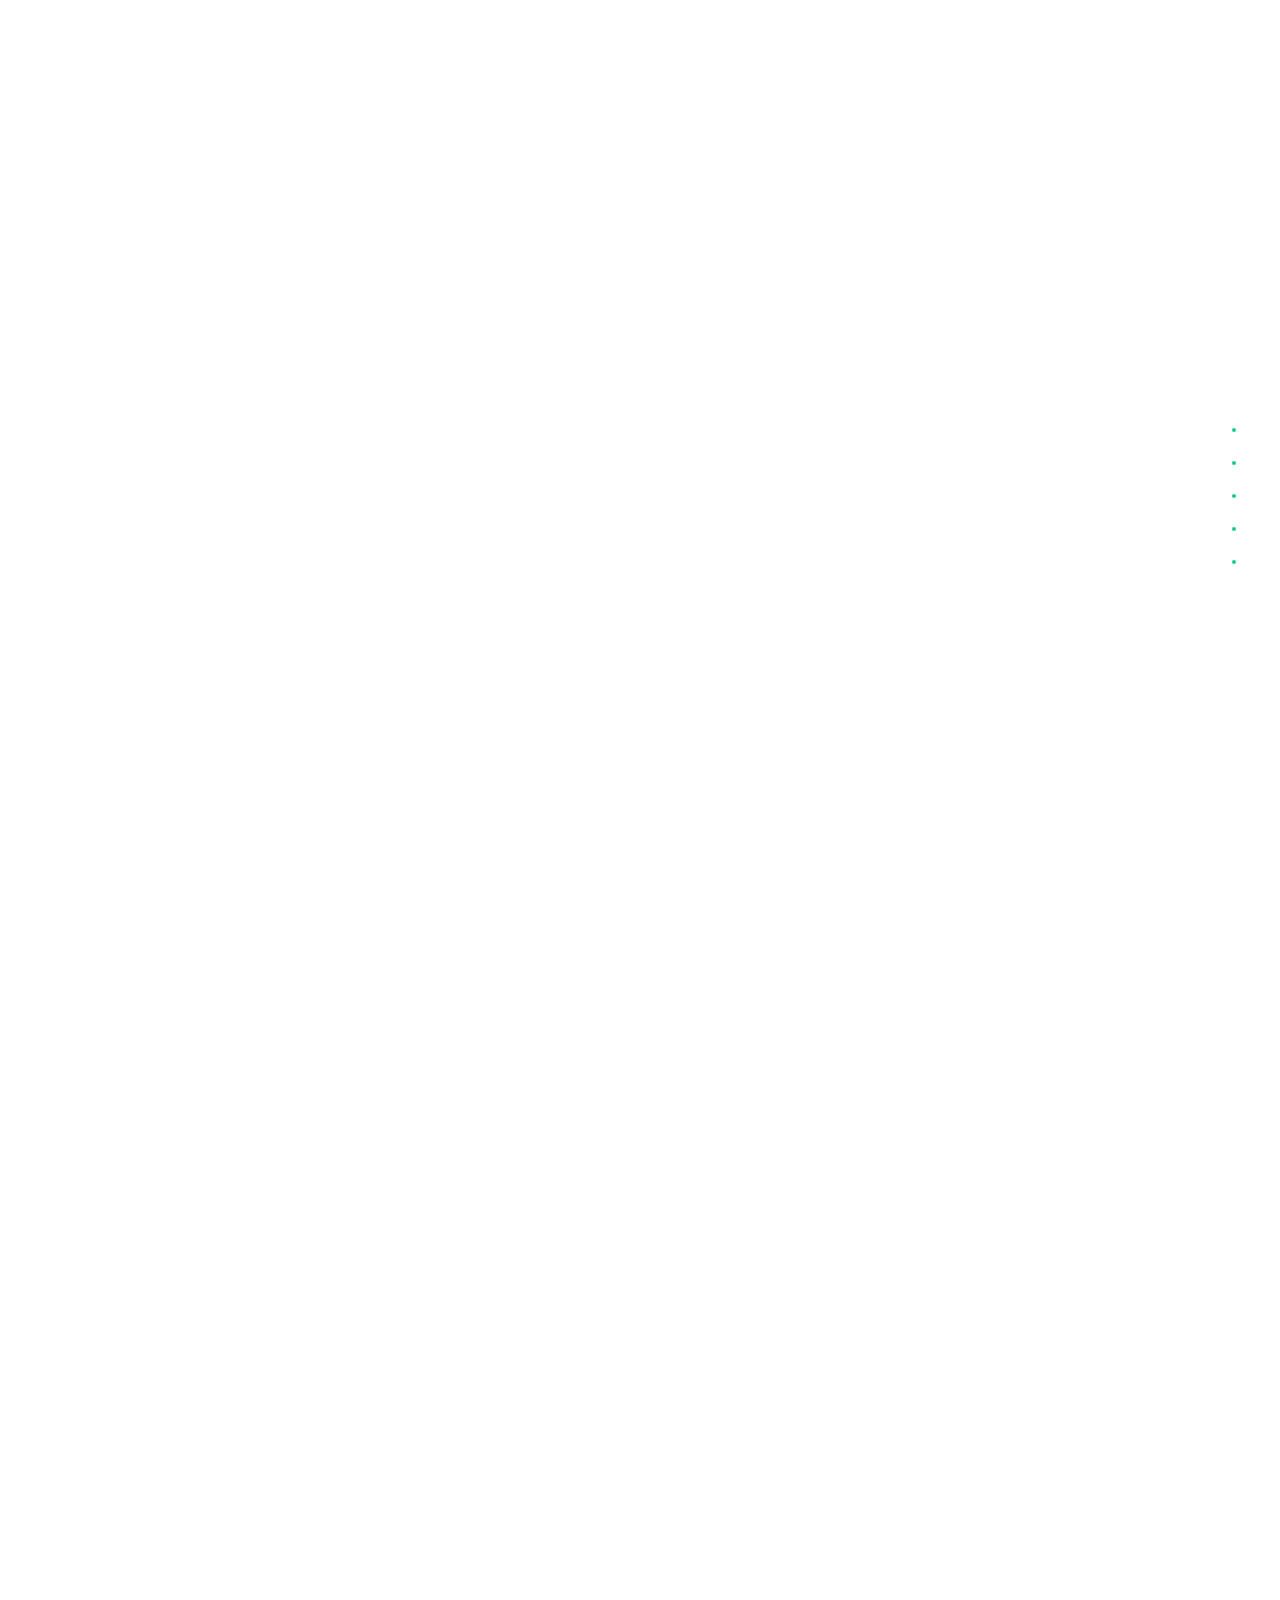
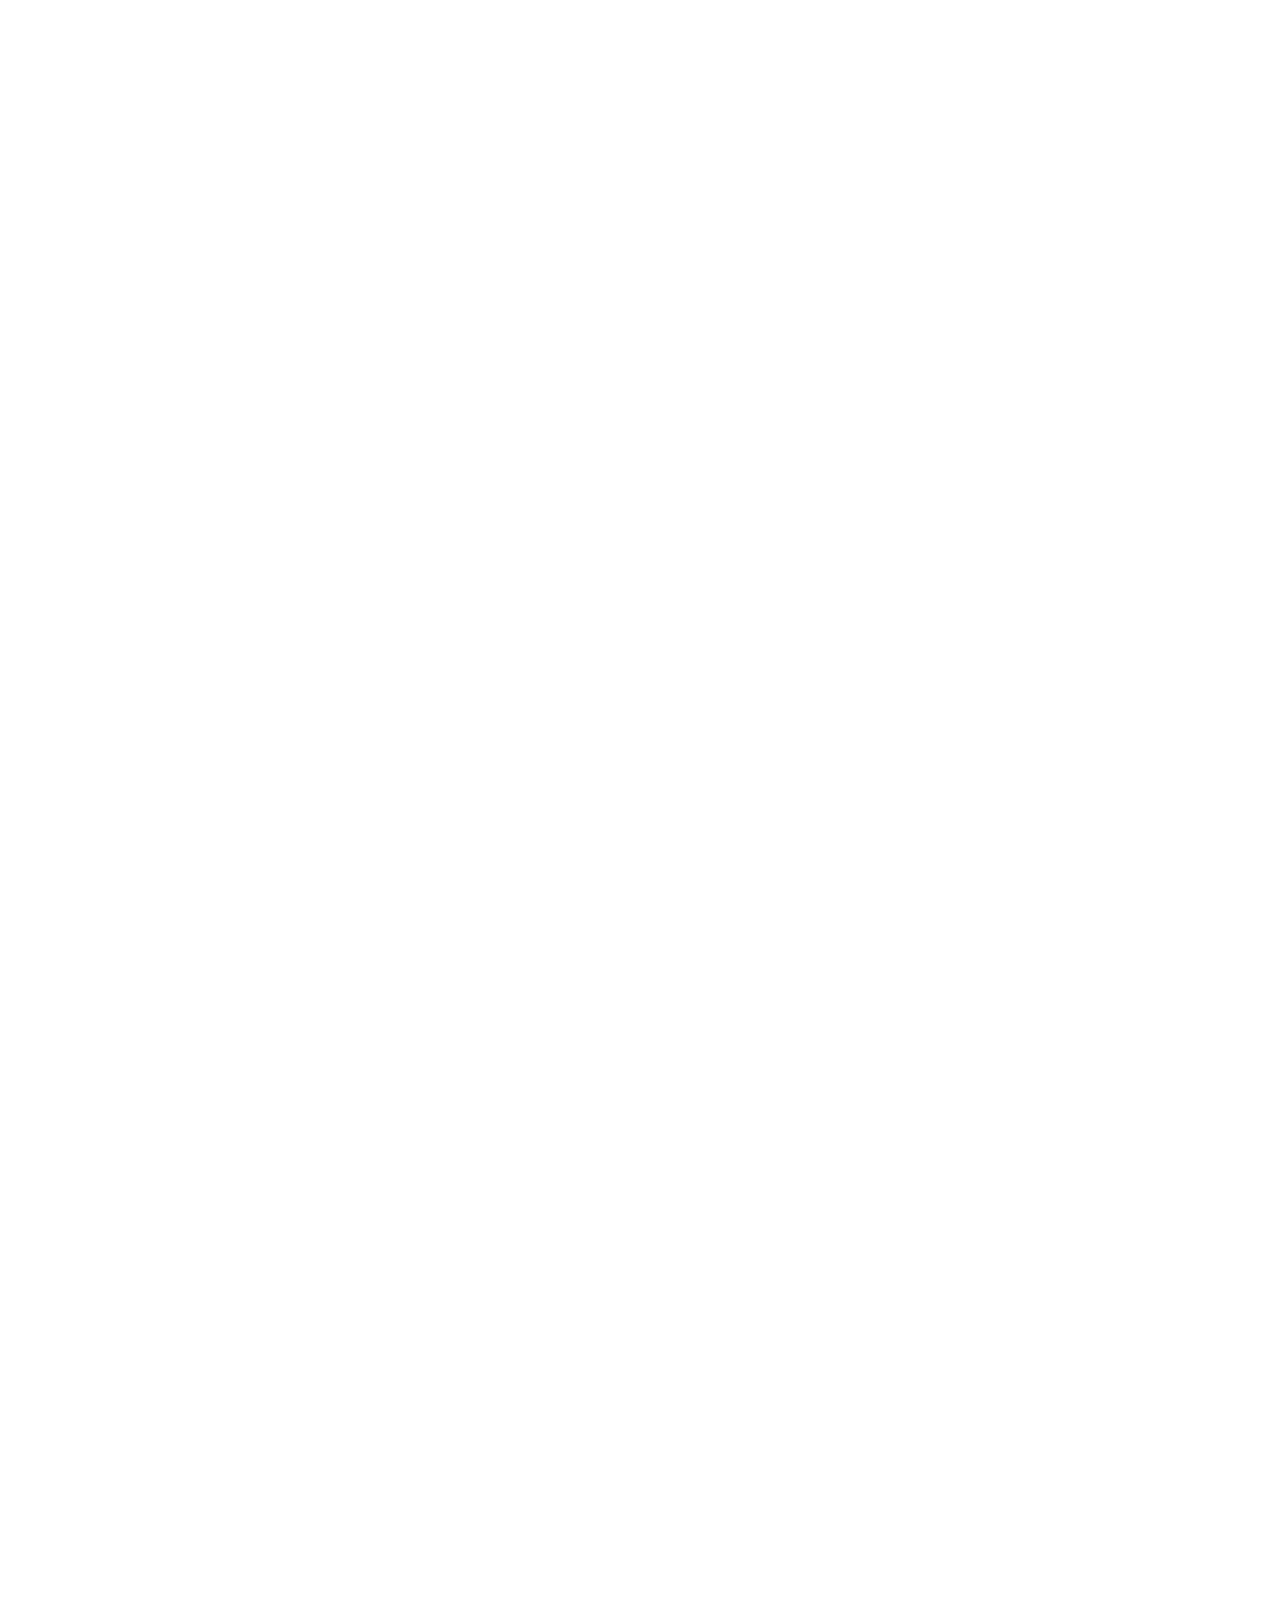
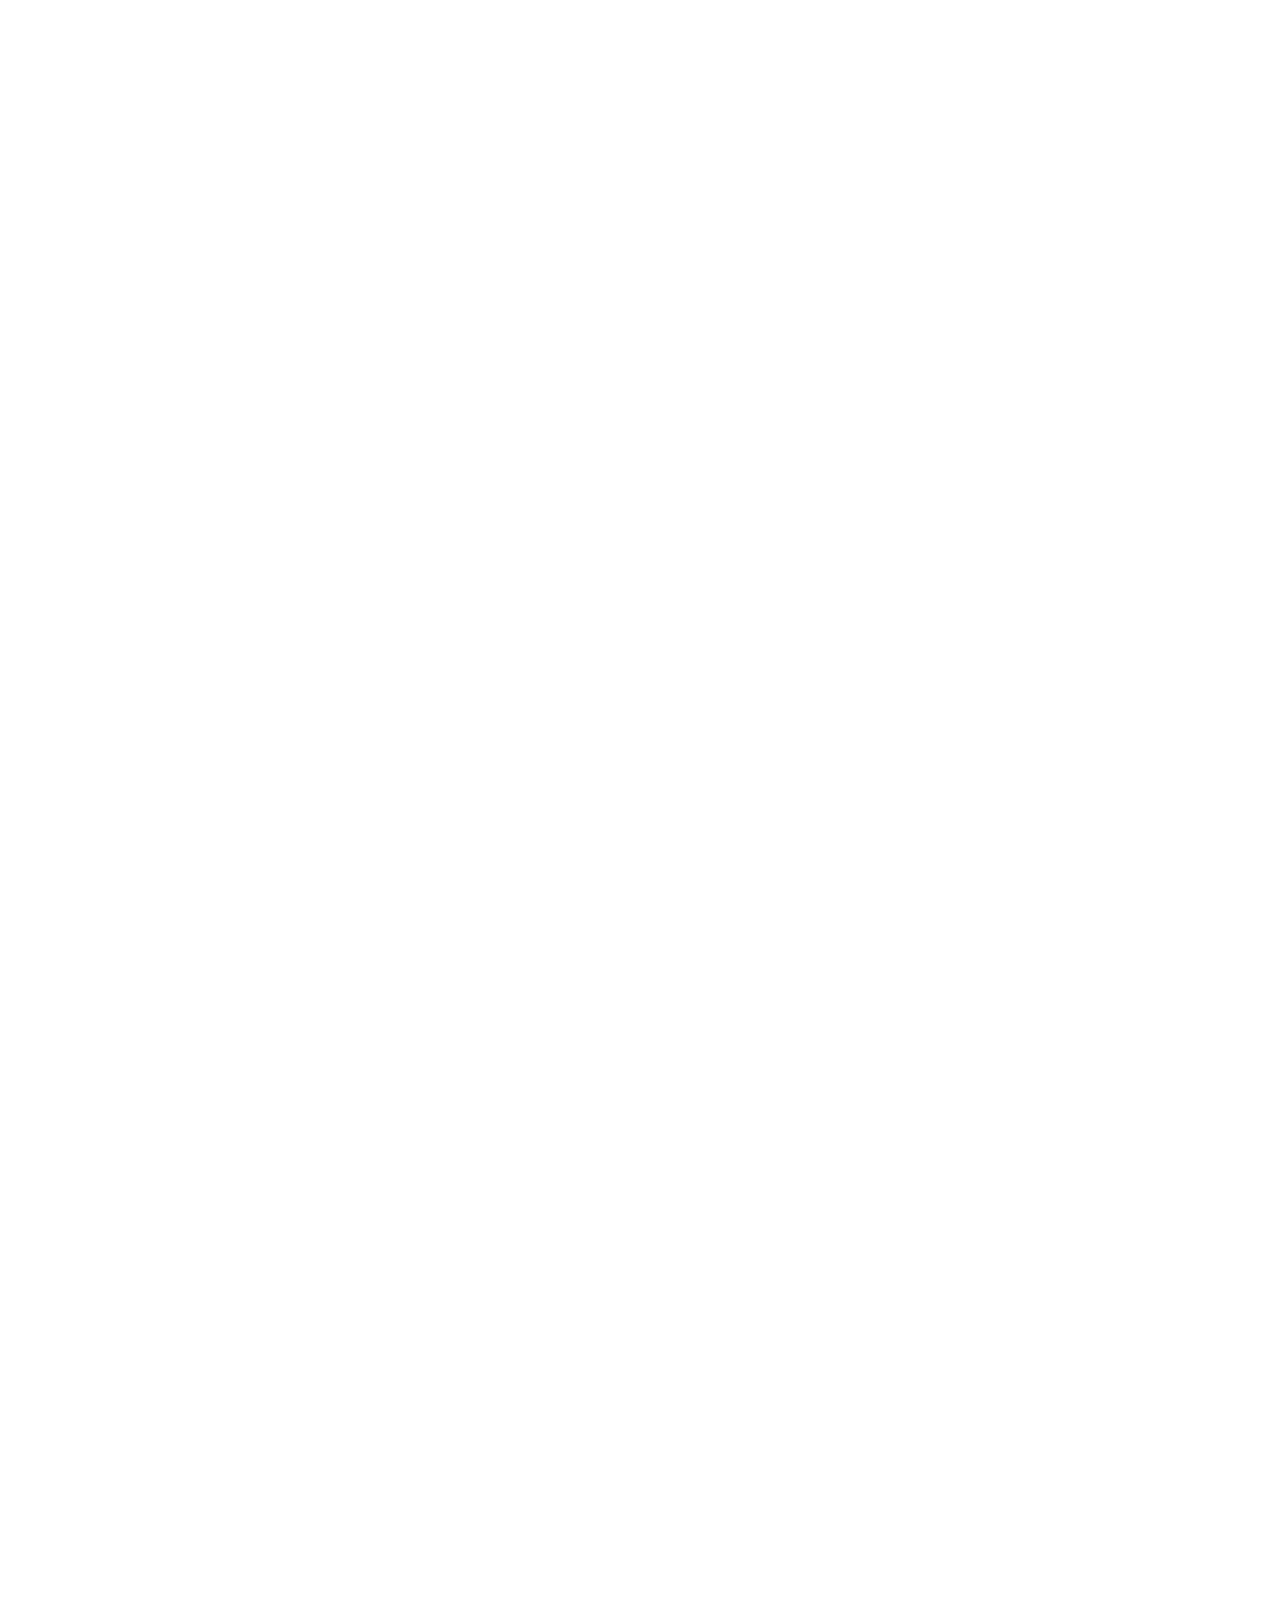
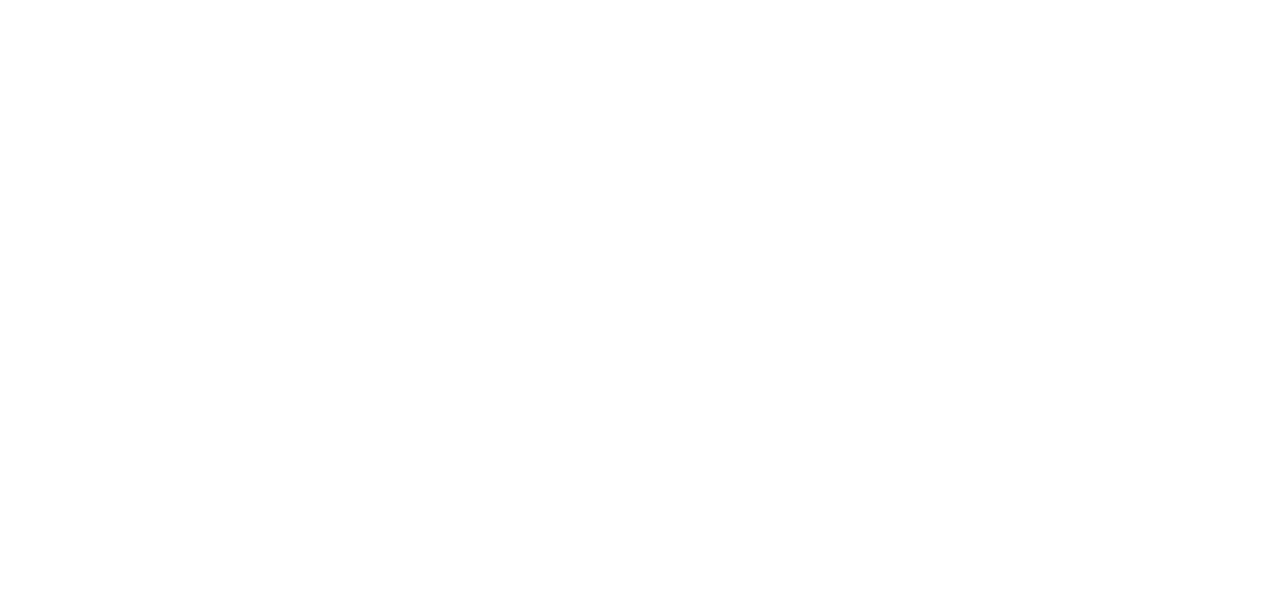
<file: index.html>
<!DOCTYPE html>
<html lang="en">
<head>
<title> Gym Workout website tempalate</title>
<!-- for-mobile-apps -->
<meta name="viewport" content="width=device-width, initial-scale=1">
<meta http-equiv="Content-Type" content="text/html; charset=utf-8" />
<meta name="keywords" content="Gym Workout Responsive web template, Bootstrap Web Templates, Flat Web Templates, Android Compatible web template, 
Smartphone Compatible web template, free webdesigns for Nokia, Samsung, LG, Sony Ericsson, Motorola web design" />
<script type="application/x-javascript"> addEventListener("load", function() { setTimeout(hideURLbar, 0); }, false);
		function hideURLbar(){ window.scrollTo(0,1); } </script>
<!-- //for-mobile-apps -->
<link href="css/bootstrap.css" rel="stylesheet" type="text/css" media="all" />
<link href="css/font-awesome.min.css" rel="stylesheet" type="text/css" media="all">
<link type="text/css" rel="stylesheet" href="css/cm-overlay.css" /><!-- //overlay-->
<link rel="stylesheet" href="css/owl.carousel.css" type="text/css" media="all"/> <!-- Owl-Carousel-CSS -->
<link href="css/style.css" rel="stylesheet" type="text/css" media="all" />
<!--fonts-->
<link href="//fonts.googleapis.com/css?family=Source+Sans+Pro:300,400,600,700,900" rel="stylesheet">
<!--//fonts-->
</head>
<body>
    <div id="single">
<!--home-->
        <div data-target="home" class="banner-w3ls" id="home">
		<!-- header -->
                 <div class="header-inner">
					  <h1 class="logo">
						<a href="index.html"><span>Gym</span>Workout</a></h1>
						<nav class="navbar navbar-default">
							<div class="navbar-header">
								<button type="button" class="navbar-toggle" data-toggle="collapse" data-target="#bs-example-navbar-collapse-1">
									<span class="sr-only">Toggle navigation</span>
									<span class="icon-bar"></span>
									<span class="icon-bar"></span>
									<span class="icon-bar"></span>
								</button>
							</div>
							<!-- navbar-header -->
							<div class="collapse navbar-collapse" id="bs-example-navbar-collapse-1">
								<ul class="nav navbar-nav navbar-right">
									<li><a href="index.html" data-anchor="active">Home</a></li>
									<li><a href="#" data-anchor="about">About</a></li>
									<li><a href="#" data-anchor="classes">Classes</a></li>
									<li><a href="#" data-anchor="clients">Clients</a></li>
									<li><a href="#" data-anchor="gallery">Gallery</a></li>
									<li><a href="#" data-anchor="contact" >Contact</a></li>
								</ul>
							</div>
							<div class="clearfix"> </div>	
						</nav>
						<div class="clearfix"></div>
				</div>
			<!-- //header -->
			<div class="container">
			<!-- banner-slider -->
			<div class="w3l_banner_info" >
				<div class="slider">
					<div class="callbacks_container">
								<ul class="rslides" id="slider3">
									<li>
										<div class="w3ls-info">
											 <h4>PERFECT BODY REQUIRES A LOT OF TRAINING</h4>
											<p>Start your way to healthy life with our personalized CrossFit programs.</p>
										</div>

									</li>
									<li>
										  <div class="w3ls-info">
											<h4>IMPROVE THE PHYSICAL SHAPE OF YOUR BODY</h4>
											<p>Start your way to healthy life with our personalized CrossFit programs.</p>
										</div>

									</li>
									<li>
										<div class="w3ls-info">
											<h4>POWER UP WITH THESE PRO SECRETS</h4>
											<p>Start your way to healthy life with our personalized CrossFit programs.</p>
										</div>

									</li>

								</ul>
					</div>
				</div>
			</div>
			<div class="clearfix"></div>
		<!-- //banner-slider -->
                <p> <a href="#" data-anchor="about" class="btn-normal">More About Us</a> </p>
			</div>
			<div class="agileits-social">
					<ul>
							<li><a href="#"><i class="fa fa-facebook"></i></a></li>
							<li><a href="#"><i class="fa fa-twitter"></i></a></li>
							<li><a href="#"><i class="fa fa-rss"></i></a></li>
							<li><a href="#"><i class="fa fa-vk"></i></a></li>
						</ul>
				</div>
        </div>
<!--//home-->
<!--about-->
        <div data-target="about" class="about" id="about">
            <div class="container">
			<h3 class="title-w3-agile">About Us</h3>
				<div class="about-main">
				<div class="col-md-5 about-bgcolr-agileinfo">
					<div class="about-img-agileinfo">
					</div>
				</div>
				<div class="col-md-7 about-info-agileits">
					<h3 class="title-w3-agile-sub">About <span>Gym</span> Workout</h3>
					<p class="para-agileits-w3layouts">We are the new paragon of wellness and promote new age fitness and health with our state of the art fitness centres and their dynamic and diverse range of programs to suit and meet all your needs. It is designed to keep in mind the austerities faced by the new generation and old and strives to create a healthier living for the same. </p>
				</div>
				<div class="clearfix"></div>
				</div>
				<div class="about-btm-wthree">
					<div class="col-md-3 about-w3-grids">
						<h4>SPACIOUS GYM</h4>
						<p class="para-agileits-w3layouts">Gym is very spacious, There are seprate space for lockers and we maintain distance between machines to machines so everyone do there workout easily manner. </p>
					</div>
					<div class="col-md-3 about-w3-grids">
						<h4>FRIENDLY TRAINERS</h4>
						<p class="para-agileits-w3layouts">Our Trainer are Certefied and well dicipline and Help you in any workout issue, and improve you body by giving there advices for body and for diet. </p>
					</div>
					<div class="col-md-3 about-w3-grids">
						<h4>FREE WORKOUT</h4>
						<p class="para-agileits-w3layouts">Our Gym provide 3 Days free workout, in which you can observe our Equipments and our Services. </p>
					</div>
					<div class="col-md-3 about-w3-grids">
						<h4>PERSONAL APPROACH</h4>
						<p class="para-agileits-w3layouts">Our Gym is very Secure, we install many secutity cameras in every corner. </p>
					</div>
					<div class="clearfix"></div>
				</div>
			</div>
        </div>
<!--//about-->
<!--section3-->
        <div data-target="classes" class="classes" id="classes">
           <div class="container">
		   <h3 class="title-w3-agile">Classes</h3>
		   <div class="classes_wrapper">
		 	<div class="row class_box">
 			  <div class="col-md-6 classes-grid-w3ls">
				<div class="class_right black">
					<h3>BODY BUILDING</h3>
					<p>Fees = RS.2000.</p>
					<div class="class_img">
					  <img src="images/c2.jpg" alt=""/>
					  <div class="class_desc">
					  	<h5>Robert Smith</h5>
					  	<h4>Trainer</h4>
					  </div>
					    <div class="clearfix"></div>
					</div>
					<div class="timings-agileits-w3layouts">
						<h6 class="clr-w3ls">Class Time</h6>
						<p>Mon, Wed, Thu |</p>
						<span>9:00am to 11:00am</span>
					</div>
				</div>
				<div class="class_left img1">
				</div>
				<div class="clearfix"></div>
			  </div>	
			   <div class="col-md-6 classes-grid-w3ls">
				<div class="class_right1 white">
					<h3>Spinning</h3>
					<p>Fees = RS.2000.</p>
					<div class="class_img">
					  <img src="images/c8.jpg" alt=""/>
					  <div class="class_desc1">
					  	<h5>Petter john</h5>
					  	<h4>Trainer</h4>
					  </div>
					   <div class="clearfix"></div>
					</div>
					<div class="timings-agileits-w3layouts">
						<h6>Class Time</h6>
						<p>Tue, Thu, Sat |</p>
						<span>4:00pm to 7:00pm</span>
					</div>
				  </div>
				  
				<div class="class_left img2">
				</div>
			    </div>
			  <div class="clearfix"></div>	
			 </div>	
			 <div class="row class_box">
 			   <div class="col-md-6 classes-grid-w3ls">
				<div class="class_right white">
					<h3>AEROBICS</h3>
					<p>Fees = RS.2000.</p>
					<div class="class_img">
					  <img src="images/c9.jpg" alt=""/>
					  <div class="class_desc">
					  	<h5>Zara Keron</h5>
					  	<h4>Trainer</h4>
					  </div>
					    <div class="clearfix"></div>
					</div>
					<div class="timings-agileits-w3layouts">
						<h6>Class Time</h6>
						<p>Wed, Fri, Sun |</p>
						<span>6:00am to 9:00am</span>
					</div>
				</div>
				<div class="class_left img3">
				</div>
				<div class="clearfix"></div>
			  </div>	
			   <div class="col-md-6 classes-grid-w3ls client-last-agileits">
				<div class="class_right1 black">
					<h3>CROSSFIT</h3>
					<p>Fees = RS.2000.</p>
					<div class="class_img">
					  <img src="images/c10.jpg" alt=""/>
					  <div class="class_desc1">
					  	<h5>Jessy Reo</h5>
					  	<h4>Trainer</h4>
					  </div>
					   <div class="clearfix"></div>
					</div>
					<div class="timings-agileits-w3layouts">
						<h6 class="clr-w3ls">Class Time</h6>
						<p>Mon, Wed, Thu |</p>
						<span>9:00am to 11:00am</span>
					</div>
				 </div>
				<div class="class_left img4">
				</div>
			    </div>
			   <div class="clearfix"></div>
			 </div>	
			<div class="clearfix-fix"></div> 	   		
		   </div>
</div>
 </div>
<!--//section3-->
<!--section4-->
<div data-target="clients" class="clients" id="clients">
		<!-- dishes -->
	<div class="w3agile-spldishes">
		<div class="container">
			<h3 class="title-w3-agile">What client's say</h3>
			<p class="para-agileits-w3layouts"></p>
			<div class="spldishes-agileinfo">
				<div class="spldishes-grids">
					<!-- Owl-Carousel -->
					<div id="owl-demo" class="owl-carousel text-center agileinfo-gallery-row">
						<div class="item g1">
							<img class="lazyOwl" src="images/g1.jpg" title="Our latest gallery" alt=""/>
							<div class="agile-dish-caption">
								<h4>Danny Smith</h4>
								<span>Best GYM ever, I loose too much wait and my body looks very good. </span>
							</div>
						</div>
						<div class="item g1">
							<img class="lazyOwl" src="images/g2.jpg" title="Our latest gallery" alt=""/>
							<div class="agile-dish-caption">
								<h4>Jecy Deoco</h4>
								<span>Very good environment and I get motivated when ever I enered in the GYM. </span>
							</div>
						</div>
						<div class="item g1">
							<img class="lazyOwl" src="images/g3.jpg" title="Our latest gallery" alt=""/>
							<div class="agile-dish-caption">
								<h4>Devid Miller</h4>
								<span>Gym is very good, Equipments are good in Shape. </span>
							</div>
						</div>
						<div class="item g1">
							<img class="lazyOwl" src="images/g4.jpg" title="Our latest gallery" alt=""/>
							<div class="agile-dish-caption">
								<h4>Honey Jisa</h4>
								<span>nice Gym ,Machine are so advanced. </span>
							</div>
						</div>
						<div class="item g1">
							<img class="lazyOwl" src="images/g5.jpg" alt=""/>
							<div class="agile-dish-caption">
								<h4>Jessa Deoco</h4>
								<span>CrossFit is so Awesome, I loose my weight too quick. </span>
							</div>
						</div> 
						<div class="item g1">
							<img class="lazyOwl" src="images/g6.jpg" title="Our latest gallery" alt=""/>
							<div class="agile-dish-caption">
								<h4>Ava Max</h4>
								<span>Weight exercise is good, My Body get in shape. </span>
							</div>
						</div>
					</div> 
				</div>  
				<div class="clearfix"> </div>
			</div>
		</div>
	</div>
	<!-- //dishes --> 
</div>
<!--//section4-->
<!--section5-->
<div data-target="gallery" class="gallery" id="gallery">
<!-- gallery -->
		<div class="container">
		<h3 class="title-w3-agile">Gallery</h3>
			<div class="agileits_portfolio_grids">
				<div class="col-md-3 agileits_portfolio_grid">
					<div class="agileinfo_portfolio_grid hovereffect">
						<a class="cm-overlay" href="images/1.jpg">
							<img src="images/1.jpg" alt=" " class="img-responsive">
							<div class="overlay">
								<h4><span>Gym</span> Workout</h4>
								<p>Click to Zoom</p> 
							</div>
						</a>
					</div>
					<div class="agileinfo_portfolio_grid hovereffect">
						<a class="cm-overlay" href="images/2.jpg">
							<img src="images/2.jpg" alt=" " class="img-responsive">
							<div class="overlay">
								<h4><span>Gym</span> Workout</h4>
								<p>Click to Zoom</p> 
							</div>
						</a>
					</div>
					<div class="agileinfo_portfolio_grid hovereffect">
						<a class="cm-overlay" href="images/3.jpg">
							<img src="images/3.jpg" alt=" " class="img-responsive">
							<div class="overlay">
								<h4><span>Gym</span> Workout</h4>
								<p>Click to Zoom</p> 
							</div>
						</a>
					</div>
				</div>
				<div class="col-md-3 agileits_portfolio_grid">
					<div class="agileinfo_portfolio_grid hovereffect">
						<a class="cm-overlay" href="images/4.jpg">
							<img src="images/4.jpg" alt=" " class="img-responsive">
							<div class="overlay">
								<h4><span>Gym</span> Workout</h4>
								<p>Click to Zoom</p> 
							</div>
						</a>
					</div>
					<div class="agileinfo_portfolio_grid hovereffect">
						<a class="cm-overlay" href="images/5.jpg">
							<img src="images/5.jpg" alt=" " class="img-responsive">
							<div class="overlay">
								<h4><span>Gym</span> Workout</h4>
								<p>Click to Zoom</p> 
							</div>
						</a>
					</div>
					<div class="agileinfo_portfolio_grid hovereffect">
						<a class="cm-overlay" href="images/6.jpg">
							<img src="images/6.jpg" alt=" " class="img-responsive">
							<div class="overlay">
								<h4><span>Gym</span> Workout</h4>
								<p>Click to Zoom</p> 
							</div>
						</a>
					</div>
				</div>
				<div class="col-md-3 agileits_portfolio_grid">
					<div class="agileinfo_portfolio_grid hovereffect">
						<a class="cm-overlay" href="images/7.jpg">
							<img src="images/7.jpg" alt=" " class="img-responsive">
							<div class="overlay">
								<h4><span>Gym</span> Workout</h4>
								<p>Click to Zoom</p> 
							</div>
						</a>
					</div>
					<div class="agileinfo_portfolio_grid hovereffect">
						<a class="cm-overlay" href="images/8.jpg">
							<img src="images/8.jpg" alt=" " class="img-responsive">
							<div class="overlay">
								<h4><span>Gym</span> Workout</h4>
								<p>Click to Zoom</p> 
							</div>
						</a>
					</div>
					<div class="agileinfo_portfolio_grid hovereffect">
						<a class="cm-overlay" href="images/9.jpg">
							<img src="images/9.jpg" alt=" " class="img-responsive">
							<div class="overlay">
								<h4><span>Gym</span> Workout</h4>
								<p>Click to Zoom</p> 
							</div>
						</a>
					</div>
				</div>
				<div class="col-md-3 agileits_portfolio_grid">
					<div class="agileinfo_portfolio_grid hovereffect">
						<a class="cm-overlay" href="images/10.jpg">
							<img src="images/10.jpg" alt=" " class="img-responsive">
							<div class="overlay">
								<h4><span>Gym</span> Workout</h4>
								<p>Click to Zoom</p> 
							</div>
						</a>
					</div>
					<div class="agileinfo_portfolio_grid hovereffect">
						<a class="cm-overlay" href="images/11.jpg">
							<img src="images/11.jpg" alt=" " class="img-responsive">
							<div class="overlay">
								<h4><span>Gym</span> Workout</h4>
								<p>Click to Zoom</p> 
							</div>
						</a>
					</div>
					<div class="agileinfo_portfolio_grid hovereffect">
						<a class="cm-overlay" href="images/12.jpg">
							<img src="images/12.jpg" alt=" " class="img-responsive">
							<div class="overlay">
								<h4><span>Gym</span> Workout</h4>
								<p>Click to Zoom</p> 
							</div>
						</a>
					</div>
				</div>
				<div class="clearfix"> </div>
			</div>
		</div>
<!-- //gallery -->
</div>
<!--//section5-->
<!--section6-->
<div data-target="contact" class="contact" id="contact">
           <!--membership-->
<div class="plan">
	<h3 class="title-w3-agile">Gym classes this summer</h3>
	<h2>pay now and get <span>35%</span> off</h2>
	<div class="read-w3ls">
		<a class="member-btn-agileits page-scroll" href="#myModal2" data-toggle="modal" data-hover="LOGIN">Become a member</a>
	</div>
</div>
<!-- modal -->
	<div class="modal about-modal w3-agileits fade" id="myModal2" tabindex="-1" role="dialog">
		<div class="modal-dialog" role="document">
			<div class="modal-content">
				<div class="modal-header">
					<button type="button" class="close" data-dismiss="modal" aria-label="Close"><span aria-hidden="true">&times;</span></button>						
				</div> 
				<div class="modal-body login-page "><!-- login-page -->     
									<div class="login-top sign-top">
										<div class="agileits-login">
										<h5>gym membership form</h5>
										<form action="membership_form_data.php" method="post">
								
											<!-- <div class="wthree-text"> 
												<h6>Membership person wise</h6>
												<ul>
													<li>
														<label class="anim">
															<input type="checkbox" class="checkbox">
															<span> Single membership (20% off)</span> 
														</label> 
													</li>
													<li>
														<label class="anim">
															<input type="checkbox" class="checkbox">
															<span> Couple membership (40% off)</span> 
														</label> 
													</li>
													<li>
														<label class="anim">
															<input type="checkbox" class="checkbox">
															<span> Friends Group (upto 4 : 60% off)</span> 
														</label> 
													</li>
												</ul>
												<div class="clearfix"> </div>
											</div> -->
											<div>
												<img src="images/pay.jpeg" style="width: 150px" alt="Qr code">
											</div>
											<h6>Personal Details</h6>
											<input type="text" name="Name" placeholder="Name" id='name' required/>
											<input type="email" name="Email" placeholder="Email" id="email" required/>
											<input type="text" name="Age" placeholder="Age" id='age' required/>
											<input type="text" name="Phone" placeholder="Phone" id="phone" required/>
											<input type="text" name="City" placeholder="City" id='city' required/>
											<div class="w3ls-submit"> 
												<input type="submit" value="Send message" id="submit-msg">  	
											</div>	
										</form>

										</div>  
									</div>
						</div>  
				</div> <!-- //login-page -->
			</div>
		</div>
	<!-- //modal --> 
<!--//membership-->
<!--contact-->
<div class="contact-w3layouts">
<div class="container">
<div class="col-md-6 contact-agileits-w3layouts-left">
				<h3 class="title-w3-agile-sub">Contact <span>Us</span></h3>
				<p class="para-agileits-w3layouts">Choose us we will Provide you the best Result, Our Goal is to push your limits so that you can reach your Goal as well. </p>
				<p class="sub">Ganga Nagar,Meerut.<span class="glyphicon glyphicon-map-marker icon" aria-hidden="true"></span></p>
				<p class="sub">Mon-Fri : 9am - 10pm.  Sat : 9am - 12pm<span class="glyphicon glyphicon-time icon" aria-hidden="true"></span></p>
				<p class="add"><span>Tel :</span> +91 9639256721<span class="glyphicon glyphicon glyphicon-earphone icon" aria-hidden="true"></span></p>
				<p class="add"><span>Email :</span> <a class="mail" href="xxxyyz.mail@gmail.com">xxxyyz@gmail.com</a><span class="glyphicon glyphicon-envelope icon" aria-hidden="true"></span></p>

			</div>
			<div class="col-md-6 mail-grid1-form ">
				<h3 class="title-w3-agile-sub">Send a <span>Message</span></h3>
				<form method="post" action="database file/contact_detail.php">
					<input type="text" name="Name" placeholder="Name" required />
					<input type="email" name="Email" placeholder="Email" required />
					<textarea name="Message" placeholder="Type Your Text Here...." required></textarea>
					<input type="submit" value="Submit" />
				</form>
			</div>
			<div class="clearfix"></div>
</div>
</div>
<!--//contact-->
<!-- //footer -->
<div class="footer-w3layouts">
				<div class="container">
				<div class="agile-copy">
					<p>Design by Vinit, Umesh, Kajal</a></p>
				</div>
				<div class="agileits-social">
					<ul>
							<li><a href="#"><i class="fa fa-facebook"></i></a></li>
							<li><a href="#"><i class="fa fa-twitter"></i></a></li>
							<li><a href="#"><i class="fa fa-rss"></i></a></li>
							<li><a href="#"><i class="fa fa-vk"></i></a></li>
						</ul>
				</div>
					<div class="clearfix"></div>
				</div>
			</div>
<!-- //footer -->
</div>
<!--//section4-->
<!--fonts-->
        <!-- vertical nav -->
        <div id="fp-nav" class="right" style="margin-top: -43.5px;">
            <ul>
                <li><a href="#" class="active" data-anchor="home"><span></span></a>
                    <div class="fp-tooltip right">Home</div>
                </li>
                <li><a href="#"  data-anchor="about"><span></span></a>
                    <div class="fp-tooltip right">About</div>
                </li>
                <li><a href="#"  data-anchor="classes"><span></span></a>
                    <div class="fp-tooltip right">Classes</div>
                </li>
				<li><a href="#"  data-anchor="clients"><span></span></a>
                    <div class="fp-tooltip right">Clients</div>
                </li>
				<li><a href="#"  data-anchor="gallery"><span></span></a>
                    <div class="fp-tooltip right">Gallery</div>
                </li>
                <li><a href="#"  data-anchor="contact"><span></span></a>
                    <div class="fp-tooltip right">Contact</div>
                </li>
            </ul>
        </div>
    </div>
    <!-- Page loads faster -->
	<script type="text/javascript" src="js/jquery.js"></script>
	<script type="text/javascript" src="js/database_script.js"></script>

	<script type="text/javascript" src="js/jquery-2.1.4.min.js"></script>

	<script src="js/responsiveslides.min.js"></script>
							<script>
								// You can also use "$(window).load(function() {"
								$(function () {
								  // Slideshow 3
								  $("#slider3").responsiveSlides({
									auto: true,
									pager:false,
									nav:true,
									speed: 500,
									namespace: "callbacks",
									before: function () {
									  $('.events').append("<li>before event fired.</li>");
									},
									after: function () {
									  $('.events').append("<li>after event fired.</li>");
									}
								  });
							
								});
							 </script>
<!-- Owl-Carousel-JavaScript -->
	<script src="js/owl.carousel.js"></script>
	<script>
		$(document).ready(function() {
			$("#owl-demo").owlCarousel ({
				items : 3,
				lazyLoad : true,
				autoPlay : true,
				pagination : true,
			});
		});
	</script>
	<!-- //Owl-Carousel-JavaScript -->  
	<!-- //galley-effect-JavaScript -->
	<script src="js/jquery.tools.min.js"></script>
				<script src="js/jquery.mobile.custom.min.js"></script>

	<script src="js/jquery.cm-overlay.js"></script>
				<script>
					$(document).ready(function(){
						$('.cm-overlay').cmOverlay();
					});
				</script>
	<!-- //galley-effect-JavaScript -->

	<script type="text/javascript" src="js/jquery.easing.min.js"></script>
	<script src="js/jquery.singlefull.js"></script>
    <script type="text/javascript">
    $(document).ready(function() {
        $("#single").singlefull({
            speed: 1000,
            loopScroll:true,
            loopTop:false,
            loopBottom:true
        });
        // Just a javascript alignment to the content
        function alignContent() {
            var windowHeight = $(window).height();

            $('.content-resizer').each(function() {
                contentHeight = $(this).height();
                $(this).css('top', (windowHeight / 2) - (contentHeight / 2));
            });

            $('.alt-img').html($("#img-example").attr('src'));
        }

        // Execute the function
        alignContent();

        // Bind the function to the window.onresize
        $(window).bind("resize", function() {
            alignContent();
        });


    });
    </script>
	<script type="text/javascript" src="js/bootstrap-3.1.1.min.js"></script>

</body>
</html>
</file>
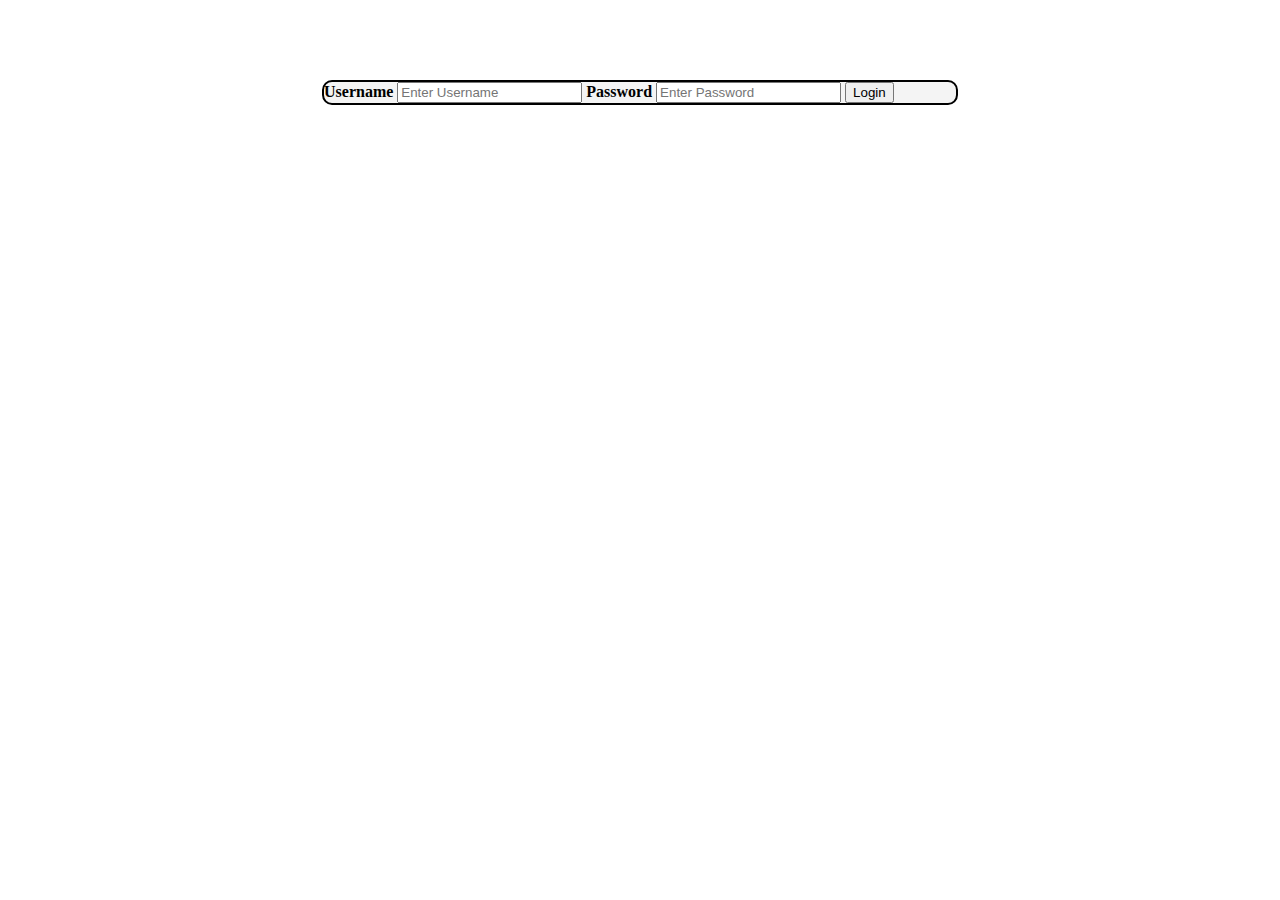
<file: database file/login.html>
<!DOCTYPE html>
<html lang="en">
	<head>
		<title>MTI</title>
	</head>

	<body class="body" >
<!--login section-->
		<div style="width:50%; border: 2px solid black; border-radius: 10px; margin:5em auto; background: #e2e2e265;">
			<form action="database_file.php" method="post">
		  		<div class="container">
					<label for="uname"><b>Username</b></label>
					<input type="text" placeholder="Enter Username" name="uname" id="uname" required>

					<label for="psw"><b>Password</b></label>
					<input type="password" placeholder="Enter Password" name="psw" id = "psw" required>
					
					<button type="submit">Login</button>
			 	</div>
			</form>
		</div>
	</body>
</html>
</file>
<file: css/cm-overlay.css>
/* overlay - centered modal dialog*/
.overlay-visible
{
    overflow:hidden !important;
}
#cm-overlay-mask,
#cm-wrap
{
    position: fixed;
    left: 0;
    top: 0;
    width:100%;
    height:100%;
    z-index: 9991;
    text-align:center;
/* IE<9 support hack */
}
/* chrome bug fix causing overlay-mask to not appear */
@media screen and (-webkit-min-device-pixel-ratio:0) {
#cm-overlay-mask
{
    overflow:scroll;
}
#cm-overlay-mask::-webkit-scrollbar
{
    width:0px; 
}}
#cm-wrap
{
    visibility:hidden;
    white-space:nowrap;
}
#cm-wrap *
{
    -webkit-touch-callout: none;
    -webkit-user-select: none;
    -khtml-user-select: none;
    -moz-user-select: none;
    -ms-user-select: none;
    user-select: none;
}
#cm-wrap .cm-box,
#cm-wrap .cm-scale
{
    white-space:normal;
    vertical-align:middle;
    position:relative;
    display:inline-block;
/* IE<8 support hacks */
    *display:inline;
    *zoom:1;
}
#cm-wrap .cm-scale
{
    height:100%;
    line-height:100%;
    width:0;
}
#cm-wrap .cm-box img,
#cm-wrap .cm-box iframe
{
    display:block;
}

/* customise mask colour */
#cm-overlay-mask
{
    background-color:#000000;
}
/* customise loader GIF */
#cm-wrap
{
    background:none;
}
#cm-wrap.cm-loaded
{
    background-image:none;
}
/* overlay border and shadow */
#cm-overlay
{
    border:1px solid #eee;
    -webkit-box-shadow: 0 0 90px #000;
    -khtml-box-shadow:0 0 90px 5px #000;
    -moz-box-shadow:0 0 90px 5px #000;
    box-shadow:0 0 90px 5px #000;
    /**/
    opacity:0;
    z-index:9992;
}
/* close link style */
#cm-wrap #cm-close
{
    display:block;
	height: 61px;
    width: 59px;
    position:absolute;
    right:0;
    top:0;
    background:transparent url(../images/close.png) scroll no-repeat center center;
    cursor:pointer;
    z-index:9993;
    zoom:1;
    text-indent:-999em;
    opacity:0.5;
}
/* prev and next buttons */
#cm-wrap #cm-prev, #cm-wrap #cm-next {
    display: block;
    position: absolute;
    height: 60px;
    width: 64px;
    top: 52%;
    margin-top: -63px;
    text-indent: -999em;
    opacity: 0.5;
    outline: none;
    z-index: 9993;
}
#cm-wrap #cm-prev
{
    left:40px;
    background:transparent url(../images/prev.png) scroll no-repeat 0 center;
}
#cm-wrap #cm-next
{
    right:40px;
    background:transparent url(../images/next.png) scroll no-repeat 100% center;
}
#cm-wrap #cm-prev:hover,
#cm-wrap #cm-next:hover,
#cm-wrap #cm-close:hover
{
    opacity:1;
}


/* tooltip for close link (jquery tools) */
.tooltip
{
    text-align:center;
    font-family:sans-serif;
    color:#eee;
    background:#000;
    padding:10px;
    border:1px solid #eee;
    z-index:99999;
    font-size:12px;
    background: #000;
    border: 1px solid #eee;
}
.tooltip:after, .tooltip:before
{
    bottom: 100%;
    border: solid transparent;
    content: " ";
    height: 0;
    width: 0;
    position: absolute;
    pointer-events: none;
}
.tooltip:after
{
    border-color: rgba(0, 0, 0, 0);
    border-bottom-color: #000;
    border-width: 10px;
    left: 50%;
    margin-left: -10px;
}
.tooltip:before
{
    border-color: rgba(238, 238, 238, 0);
    border-bottom-color: #eee;
    border-width: 11px;
    left: 50%;
    margin-left: -11px;
}
@media (max-width: 640px){
	#cm-wrap .cm-box img, #cm-wrap .cm-box iframe {
		display: block;
		width: 80%;
		margin: 0 auto;
		height: inherit;
	}
	#cm-overlay {
		border: none;
	}
}
</file>
<file: css/style.css>
html, body{
	overflow: hidden;
	margin:0;
	font-size: 100%;
	font-family: 'Source Sans Pro', sans-serif;
	background: #fff;
}
body a {
	text-decoration:none;
	transition:0.5s all;
	-webkit-transition:0.5s all;
	-moz-transition:0.5s all;
	-o-transition:0.5s all;
	-ms-transition:0.5s all;
}
a:hover{
 text-decoration:none;
}
a:focus {
    outline: none;
    /* outline: 5px auto -webkit-focus-ring-color; */
    outline-offset: 0;
	color: #fff;
	text-decoration:none;
}
input[type="button"],input[type="submit"]{
	transition:0.5s all;
	-webkit-transition:0.5s all;
	-moz-transition:0.5s all;
	-o-transition:0.5s all;
	-ms-transition:0.5s all;
}
p{
	margin:0;
}
ul{
	margin:0;
	padding:0;
}
label{
	margin:0;
}
* {
  padding: 0;
  margin: 0;
}

/* Page Style */

body { background: #034368;
	overflow: hidden;
	
}

h1,h3,h2,h4,h5,h6{
	font-family: 'Source Sans Pro', sans-serif;
	font-weight: 600;
}
.message {
  font-size: 40px;
  margin: 20px 0;
}

.btn-normal {
    padding: 8px 20px;
    background: #1dcb8b;
    border: 2px solid #1dcb8b;
    color: #fff;
    text-decoration: none;
    float: left;
    margin: 1.5em 0 0 0;
    font-size: 16px;
    text-transform: capitalize;
}
.btn-normal:hover {
    color: #0099e5!important;
	text-decoration: none!important;
	outline:none!important;
	background:transparent;
	border-color:#fff;
}
.content-resizer {
  width: 940px;
  margin: 0 auto;
}

.img-rounded {
  border-radius: 5px;
  margin: 5px auto 20px auto;
}

.alt-img {
  padding: 5px;
  background: #fff;
  color: #333;
  display: inline-block;
  border-radius: 4px;
  margin-bottom: 20px;
}

div[data-target] {
    margin: 0;
    padding: 0;
    position: relative;
    overflow: hidden;
}

div[data-target]:nth-child(1) {
    padding: 0;
}

div[data-target] > div {
    text-align: center;
    /*position: relative;*/
}

div#home { 
	background: #066093;
	background: url(../images/bann2.jpg)no-repeat 0px 0px;
	background-size:cover;
	-webkit-background-size:cover;
	-moz-background-size:cover;
	-o-background-size:cover;
	-ms-background-size:cover;
	padding-bottom: 2.5em;
}
.about,.classes,.clients,.gallery,.contact {
    overflow: hidden;
}
.about,.classes,.clients,.gallery {
		padding: 4.5em 0em!important;
	}
div#about {
    background: #2C82C9;
}
div#classes {
    background: #1f2223;
}
div#clients {
    background: #ffffff;
}
div#gallery {
    background: #1f2223;
}
div#contact {
    background: #ffffff;
}
 #single {
    height: 0px!important;
}
#fp-nav {
  position: fixed;
  z-index: 100;
  margin-top: -32px;
  top: 46%;
  opacity: 1;
  -webkit-transform: translate3d(0, 0, 0);
}

#fp-nav.right { right: 32px; }

#fp-nav.left { left: 17px; }

.fp-slidesNav {
  position: absolute;
  z-index: 4;
  left: 50%;
  opacity: 1;
}

.fp-slidesNav.bottom { bottom: 17px; }

.fp-slidesNav.top { top: 17px; }

#fp-nav ul, .fp-slidesNav ul {
  margin: 0;
  padding: 0;
}

#fp-nav ul li {
    display: block;
    width: 14px;
    height: 13px;
    margin: 20px 7px;
    position: relative;
}

.fp-slidesNav ul li {
  display: block;
  width: 14px;
  height: 13px;
  margin: 7px;
  position: relative;
  display: inline-block;
}

#fp-nav ul li a, .fp-slidesNav ul li a {
  display: block;
  position: relative;
  z-index: 1;
  width: 100%;
  height: 100%;
  cursor: pointer;
  text-decoration: none;
}

#fp-nav ul li a.active span, .fp-slidesNav ul li a.active span, #fp-nav ul li:hover a.active span, .fp-slidesNav ul li:hover a.active span {
  height: 12px;
  width: 12px;
  margin: -6px 0 0 -6px;
  border-radius: 100%;
  background: #fff;
}

#fp-nav ul li a span, .fp-slidesNav ul li a span {
  border-radius: 50%;
  position: absolute;
  z-index: 1;
  height: 4px;
  width: 4px;
  border: 0;
  background: #1dcb8b;
  left: 50%;
  top: 50%;
  margin: -2px 0 0 -2px;
  -webkit-transition: all 0.1s ease-in-out;
  -moz-transition: all 0.1s ease-in-out;
  -o-transition: all 0.1s ease-in-out;
  transition: all 0.1s ease-in-out;
}

#fp-nav ul li:hover a span, .fp-slidesNav ul li:hover a span {
  width: 10px;
  height: 10px;
  margin: -5px 0px 0px -5px;
}

#fp-nav ul li .fp-tooltip {
    position: absolute;
    top: -7px;
    letter-spacing: 1px;
    color: #ffffff;
    font-size: 15px;
    font-family: arial, helvetica, sans-serif;
    white-space: nowrap;
    max-width: 220px;
    /*overflow: hidden;*/
    display: block;
    padding: 3px 17px;
    background: #0099e5;
    opacity: 0;
    width: 0;
    cursor: pointer;
}
#fp-nav ul li .fp-tooltip:after {
    width: 0;
    height: 0;
    position: absolute;
    content: '';
    top: 3.5px;
    right: -9px;
    border-style: solid;
    border-width: 10px 0 10px 14px;
    border-color: transparent transparent transparent #0099e5;
}
#fp-nav ul li:hover .fp-tooltip {
  -webkit-transition: opacity 0.2s ease-in;
  transition: opacity 0.2s ease-in;
  width: auto;
  opacity: 1;
}

#fp-nav.fp-show-active a.active + .fp-tooltip {
  -webkit-transition: opacity 0.2s ease-in;
  transition: opacity 0.2s ease-in;
  width: auto;
  opacity: 1;
}

#fp-nav ul li .fp-tooltip.right { right: 25px; }

#fp-nav ul li .fp-tooltip.left { left: 20px; }

.fp-auto-height.fp-section, .fp-auto-height .fp-slide, .fp-auto-height .fp-tableCell { height: auto !important; }
/*--header--*/
.header-inner {
    padding: 1em 2.5em 0;
}
h1.logo {
    float: left;
    border: 10px solid #fff;
    padding: 10px;
    position: relative;
	font-size: 36px;
	letter-spacing: 1px;
}
h1 span {
    color: #ffffff;
    position: absolute;
    left: 46px;
    top: -21px;
    text-transform: uppercase;
    font-size: 22px;
    letter-spacing: 2px;
    padding: 5px 8px;
    background: #1dcb8b;
}
h1.logo a{
    color: #0099e5;
	text-decoration:none;
}
/*-- //logo --*/
/*-- top-nav --*/
.navbar-default {
    background: none;
    border: none;
    margin: 0;
    min-height: inherit;
    float: right;
    margin-top: 2.5em;
}
.navbar-default .navbar-nav > .active > a, .navbar-default .navbar-nav > .active > a:hover, .navbar-default .navbar-nav > .active > a:focus {
    color: #99abd5;
   background:none!important;
}
.navbar-nav > li {
   margin: 0 7px;
}
.navbar-default .navbar-nav > li > a {
    color: #bfb992;
    font-size: 17px;
    padding: 1em 1.5em;
    letter-spacing: 1px;
    position: relative;
    font-weight: normal;
    text-transform: uppercase;
}
ul.nav.navbar-nav.navbar-right li:nth-child(6) a {
    padding-right: 0!important;
}
.navbar-default .navbar-nav > li > a:hover, .navbar-default .navbar-nav > li > a:focus, .navbar-default .navbar-nav li a.active {
    color: #1dcb8b;
    background: none!important;
}
.navbar-default .navbar-nav > li > a {
    color: #fff;
}
.navbar-right {
    float: left!important;
    margin-right:0px!important;
}
.navbar-collapse {
    padding: 0!important;
}
/*--//header--*/
/*--banner-slider--*/
#slider2,
#slider3 {
  box-shadow: none;
  -moz-box-shadow: none;
  -webkit-box-shadow: none;
  margin: 0 auto;
}
.rslides_tabs li:first-child {
  margin-left: 0;
}
.rslides_tabs .rslides_here a {
  background: rgba(255,255,255,.1);
  color: #fff;
  font-weight: bold;
}
.events {
  list-style: none;
}
.callbacks_container {
  position: relative;
  float: left;
  width: 100%;
}
.callbacks {
  position: relative;
  list-style: none;
  overflow: hidden;
  width: 100%;
  padding: 0;
  margin: 0;
}
.callbacks li {
  position: absolute;
  width: 100%;
}
.callbacks img {
  position: relative;
  z-index: 1;
  height: auto;
  border: 0;
}
.callbacks .caption {
	display: block;
	position: absolute;
	z-index: 2;
	font-size: 20px;
	text-shadow: none;
	color: #fff;
	left: 0;
	right: 0;
	padding: 10px 20px;
	margin: 0;
	max-width: none;
	top: 10%;
	text-align: center;
}
.callbacks_nav {
    position: absolute;
    -webkit-tap-highlight-color: rgba(0,0,0,0);
    bottom:-54%;
    left: 0;
    z-index: 3;
    text-indent: -9999px;
    overflow: hidden;
    text-decoration: none;
    width:32px;
    height:32px;
	display:block;
}
 .callbacks_nav:hover{
  	opacity: 0.5;
}
.callbacks_nav.next {
    background: transparent url(../images/down.png) no-repeat 0px 0px;
    /* left: 80%; */
    /* height: 65px; */
    /* width: 65px; */
    /* top: 53%; */
    left: auto;
    left: 4%;
}
.callbacks_nav.prev {
    background: transparent url(../images/up.png) no-repeat 0px 0px;
    left: 0%;
    /* height: 65px; */
    /* width: 65px; */
    /* top: 53%; */
    /* right: auto; */
    /* background-position: left top; */
    /* left: 46%; */
}
.callbacks_nav.next, .callbacks_nav.prev {
    background-size: 22px;
    width: 22px;
    height: 22px;
}
#slider3-pager a {
  display: inline-block;
}
#slider3-pager span{
  float: left;
}
#slider3-pager span{
	width:100px;
	height:15px;
	background:#fff;
	display:inline-block;
	border-radius:30em;
	opacity:0.6;
}
#slider3-pager .rslides_here a {
  background: #FFF;
  border-radius:30em;
  opacity:1;
}
#slider3-pager a {
  padding: 0;
}
#slider3-pager li{
	display:inline-block;
}
.rslides {
  position: relative;
  list-style: none;
  overflow: hidden;
  width: 100%;
  padding: 0;
}
.rslides li {
  -webkit-backface-visibility: hidden;
  position: absolute;
  display:none;
  width: 100%;
  left: 0;
  top: 0;
}
.rslides li{
  position: relative;
  display: block;
  float: left;
}
.rslides img {
    height: auto;
    border: 0;
}
.callbacks_tabs {
    list-style: none;
    position: absolute;
    bottom: 6%;
    left: 47%;
    padding: 0;
    margin: 0;
    z-index: 990;
    display: block;
    text-align: center;
}
.slider-top span{
	font-weight:600;
}
.callbacks_tabs li{
    display: inline-block;
    margin: 0 5px;
}
.animated {
    z-index: 99;
}
/*----*/
.callbacks_tabs a{
 visibility: hidden;
}
.callbacks_tabs a:after {
    content: "\f111";
    font-size: 0;
    font-family: FontAwesome;
    visibility: visible;
    display: block;
    height: 14px;
    width: 14px;
    display: inline-block;
    background: #fff;
    border-radius: 50%;
    -webkit-border-radius: 50%;
    -o-border-radius: 50%;
    -moz-border-radius: 50%;
    -ms-border-radius: 50%;
}
.callbacks_here a:after{
	background:#e84f5a;
}
/*----*/
.banner-w3ls .agileits-social {
    margin: 3em 4.5em 0em 0em;
}
.logo-w3layouts h1 a {
    position: absolute;
    z-index: 99;
    color: #fff;
    text-transform: uppercase;
    letter-spacing: 4px;
    text-align: left;
    left: 5em;
    top: 1.8em;
	font-size: 1.1em;
    font-weight: 700;
	text-decoration:none;
}
.logo-w3layouts h1 a span {
    color: #e84f5a;
}
.header {
    position: absolute;
    z-index: 9999;
    top: 0%;
    left: 10.2%;
    width: 80%;
    background: #fff;
	font-family: 'Roboto', sans-serif;
}
.w3l_banner_info {
    text-align: left;
}

.slider_banner_info {
    position: absolute;
    top: 26%;
    left: 19%;
    z-index: 999;
    padding: 13em 30em;
    border: 25px solid rgba(0, 0, 0, 0.69);
}
.w3ls-info {
    width: 53%;
}
 .w3ls-info h4 {
    font-size: 45px;
    line-height: 1.5em;
    text-transform: uppercase;
    color: #fff;
    font-weight: bold;
    letter-spacing: 4px;
    margin-top: 2em;
}
.w3ls-info h4 span{
	display: block;
    font-size: 2em;
    padding: .4em .5em;

	color:#fff;
}
.w3ls-info p {
    color: #ffffff;
    font-size: 1.1em;
    letter-spacing: 3px;
    line-height: 1.5em;
}
.w3ls-info h4 i{
	display: block;
    font-style: normal;
    padding: .4em .5em;
    color: #212121;
    width: 22%;
}
a.read{
	font-size:1.1em;
	color:#333;
	background:#fff;
	padding:0.6em 2em;
}
img.img-responsive {
    width: 100%;
}
/*-- //Slider --*/
/*--modal--*/
.modal-content  img{
	width:100%;
}
.modal-content h4 {
    color: #000;
    text-align: center;
    font-size: 26px;
    margin-bottom: .5em;
    text-transform: uppercase;
}
.modal-content h5 {
    color: #fff;
    font-size: 24px;
    margin: 0;
    text-transform: uppercase;
    letter-spacing: 1px;
}
.modal-content p{
	color:#636363;
	font-size:14px;
	line-height:25px;
	    padding-top: 10px;
}
.modal-header {
    padding: 8px;
}
/*--//modal--*/
/*-- //Banner-Slider --*/
/*--about--*/
.about-bgcolr-agileinfo {
    background: #1dcb8b;
    position: relative;
    min-height: 300px;
    padding: 15px;
}
.about-img-agileinfo {
    background: url(../images/about.jpg)no-repeat 0px 0px;
    border: 16px solid #000;
    background-size: cover;
    -webkit-background-size: cover;
    -moz-background-size: cover;
    -o-background-size: cover;
    -ms-background-size: cover;
    min-height: 300px;
    position: absolute;
    left: 20px;
    top: 20px;
    width: 100%;
}
.about-info-agileits {
    padding: 30px 0px 0px 50px;
    text-align: left;
}
h3.title-w3-agile {
    font-size: 2.7em;
    color: #fff;
    letter-spacing: 1.5px;
    text-transform: capitalize;
    font-weight: 700;
    margin: 0 0 1em;
}
h3.title-w3-agile-sub{
	font-size: 2em;
    color: #fff;
    letter-spacing: 1px;
    text-transform: capitalize;
    font-weight: 700;
    margin: 0 0 1.5em;
}
h3.title-w3-agile-sub span {
	color:#1dcb8b;
}
p.para-agileits-w3layouts {
    font-size: 17px;
    letter-spacing: 0.5px;
    color: #000;
    line-height: 30px;
}
.about-w3-grids h4 {
    color: #fff;
    text-transform: capitalize;
    letter-spacing: 1.5px;
    font-size: 21px;
}
.about-w3-grids {
    padding: 20px;
}
.about-btm-wthree {
    margin-top: 5em;
}
.about-w3-grids:nth-child(1) {
    background: #0369bd;
}
 .about-w3-grids:nth-child(2) {
    background: #0562af;
}
 .about-w3-grids:nth-child(3) {
    background: #035294;
}
 .about-w3-grids:nth-child(4) {
    background: #034073;
}
/*--//about--*/
/*--classes--*/
.class_left{
	min-height:265px;
}
.img1{
	background: url(../images/c7.jpg)no-repeat 0px 0px;
	background-size:cover;
	-webkit-background-size:cover;
	-moz-background-size:cover;
	-o-background-size:cover;
	-ms-background-size:cover;
}
.img2{
	background: url(../images/c1.jpg)no-repeat 0px 0px;
	background-size:cover;
	-webkit-background-size:cover;
	-moz-background-size:cover;
	-o-background-size:cover;
	-ms-background-size:cover;
}
.img3{
	background: url(../images/c6.jpg)no-repeat 0px 0px;
	background-size:cover;
	-webkit-background-size:cover;
	-moz-background-size:cover;
	-o-background-size:cover;
	-ms-background-size:cover;
}
.img4{
	background: url(../images/c5.jpg)no-repeat 0px 0px;
	background-size:cover;
	-webkit-background-size:cover;
	-moz-background-size:cover;
	-o-background-size:cover;
	-ms-background-size:cover;
}
.class_left{
	width:45.5%;
	float:left;
}
.class_right {
    width: 54.5%;
    float: left;
    padding: 26.5px 10px;
	border-right: 3px solid #0099e5;
}
.white{
	background:#fff;
}
.black{
	background:#000;
}

.timings-agileits-w3layouts p {
    color: #1dcb8b!important;
    font-size: 16px!important;
    margin-bottom: 0px!important;
    letter-spacing: 0.5px!important;
    display: inline;
    padding-right: 10px!important;
}
.timings-agileits-w3layouts span {
    font-size: 15px;
    letter-spacing: 1px;
    color: #a9a7a7;
}
.timings-agileits-w3layouts h6 {
    color: #000;
    text-transform: capitalize;
    font-size: 15px;
    letter-spacing: 1px;
    margin: 12px 0px 8px;
}
.clr-w3ls{
    color: #fff!important;
}
.class_box{
	margin-bottom:2.6%;
}
.class_img {
    width: 88%;
    margin: 13.55px auto;
}
.class_img img{
	float: left;
	width:30.5%;
	margin-right:15px;
	border-radius: 100px;
	-webkit-border-radius: 100px;
	-moz-border-radius: 100px;
	-o-border-radius: 100px;
}
.class_desc,.class_desc1 {
    width: 62.5%;
    float: left;
}
.class_right1 {
    width: 54.5%;
    float: left;
    padding: 26.5px 10px;
    border-right: 3px solid #0099e5;
}
.black h3 {
	color:#fff!important;
}
.white h3, .black h3 {
    font-size: 25px;
    letter-spacing: 1px;
    text-transform: uppercase;
    margin: 2px 0px 7px;
    color: #000;
}
.white p,.black p{
    color: #777;
    font-size: 14px;
    letter-spacing: .5px;
    line-height: 25px;
}
.white h4,.black h4 {
    color: #949596;
    font-size: 14px;
    text-transform: uppercase;
    letter-spacing: 1px;
    margin-bottom: 0;
}
.white h5,.black h5 {
    font-size: 20px;
    text-transform: capitalize;
    color: #1dcb8b;
    letter-spacing: .7px;
    margin: 12px 0px 0px;
}
/*--//classes--*/
/*-- clients --*/
.contact-w3layouts h3,.clients h3 {
    color: #000!important;
}
.spldishes-w3left {
    padding: 2.3em;
    background-color: #fd463e;
	-webkit-transition:.5s all;
	-moz-transition:.5s all;
	-o-transition:.5s all;
	-ms-transition:.5s all;
	transition:.5s all;
}
.w3agile-spldishes p.para-agileits-w3layouts {
    color: #8a8888!important;
}
.spldishes-agileinfo:hover .spldishes-w3left {
    background-color: #09c4dc;
}
.spldishes-agileinfo {
    margin-top: 4em;
}
.spldishes-agileinfo h5{
    font-size: 2em;
    color: #fff;
}
.spldishes-w3left p {
    color: #fff;
    margin-top: 1.4em;
}
.spldishes-grids {
    padding: 0;
}
.g1 {
	position: relative;
	display: block;
}  
.agile-dish-caption {
    position: absolute;
    width: 100%;
    bottom: 0px;
    z-index: 999;
    background: rgba(5, 5, 3, 0.78);
    padding:2em 2em;
    transition: all 0.8s;
    -webkit-transition: all 0.8s;
    -moz-transition: all 0.8s;
    -o-transition: all 0.8s;
    -ms-transition: all 0.8s;
    transform-style: preserve-3d; 
	-webkit-transform:scale(0);
	-moz-transform:scale(0);
	-o-transform:scale(0);
	-ms-transform:scale(0);
	transform:scale(0);
}
.agile-dish-caption h4 {
    font-size: 1.8em;
    color: #0099e5;
    margin-bottom: 0.5em;
    font-weight: 400;
    letter-spacing: 3px;
    margin-top: 0;
}
.agile-dish-caption h3 {
	font-weight: bold;
	color: #3d3d3d;
}
.agile-dish-caption span {
    margin: 0;
    padding: 0;
    font-size: 16px;
    line-height: 30px;
    color: #ffffff;
    font-weight: 300;
}
.g1:hover .agile-dish-caption {
	display: block; 
	-webkit-transform:scale(1);
	-moz-transform:scale(1);
	-o-transform:scale(1);
	-ms-transform:scale(1);
	transform:scale(1);
}
#owl-demo .item img { 
    width: 100%;
}
@media(max-width:480px) {
.agile-dish-caption {
	padding: 0.5em;
}
.agile-dish-caption span {
	font-size: 0.8em;
}
}
/*-- //clients --*/
/*-- gallery --*/
.agileinfo_portfolio_grid {
    margin-top: 1.5em;
}
.agileinfo_portfolio_grid:nth-child(1) {
    margin-top: 0;
}
.hovereffect {
    width: 100%;
    height: 100%;
    overflow: hidden;
    position: relative;
    text-align: center;
}

.hovereffect .overlay {
    position: absolute;
    overflow: hidden;
    width: 80%;
    height: 80%;
    left: 10%;
    top: 10%;
    background: rgba(0, 0, 0, 0.55);
    /* border-bottom: 1px solid #FFF; */
    /* border-top: 1px solid #FFF; */
    -webkit-transition: opacity 0.35s, -webkit-transform 0.35s;
    transition: opacity 0.35s, transform 0.35s;
    -webkit-transform: scale(0,1);
    -ms-transform: scale(0,1);
    transform: scale(0,1);
}

.hovereffect:hover .overlay {
  opacity: 1;
  filter: alpha(opacity=100);
  -webkit-transform: scale(1);
  -ms-transform: scale(1);
  transform: scale(1);
}

.hovereffect img {
  display: block;
  position: relative;
  -webkit-transition: all 0.35s;
  transition: all 0.35s;
}

.hovereffect:hover img {
  filter: brightness(0.6);
  -webkit-filter: brightness(0.6);
  -moz-filter: brightness(0.6);
  -o-filter: brightness(0.6);
  -ms-filter: brightness(0.6);
}

.hovereffect h4 {
    text-transform: uppercase;
    text-align: center;
    position: relative;
    font-weight: 600;
    font-size: 1.2em;
    letter-spacing: 1.5px;
    background-color: transparent;
    color: #0099e5;
    padding: 1.6em 0 0em;
    opacity: 0;
    filter: alpha(opacity=0);
    -webkit-transition: opacity 0.35s, -webkit-transform 0.35s;
    transition: opacity 0.35s, transform 0.35s;
    -webkit-transform: translate3d(0,-100%,0);
    transform: translate3d(0,-100%,0);
}
.hovereffect h4 span {
    color: #fff;
    padding: 3px 7px 5px 10px;
    background: #1dcb8b;
}
.hovereffect p{
	color: #FFF;
    line-height: 1.8em;
	font-size: 16px;
    letter-spacing: 0.5px;
	opacity: 0;
	filter: alpha(opacity=0);
	-webkit-transition: opacity 0.35s, -webkit-transform 0.35s;
	transition: opacity 0.35s, transform 0.35s;
	-webkit-transform: translate3d(0,100%,0);
	transform: translate3d(0,100%,0);
}

.hovereffect:hover p, .hovereffect:hover h4 {
	opacity: 1;
	filter: alpha(opacity=100);
	-webkit-transform: translate3d(0,0,0);
	transform: translate3d(0,0,0);
}
/*-- //gallery --*/
/*-- animate popup --*/ 
/*-- login form --*/
.login-top.sign-top {
    background: #303030;
}
.agileits-login h6 {
    text-align: left;
    color: #b0d2c6;
    font-size: 18px;
    text-transform: capitalize;
    letter-spacing: 1px;
    margin: 15px 0 13px;
}
label.anim span {
    font-size: 15px;
    color: #cccbcb;
}
.wthree-text ul li {
    list-style: none;
    text-align: left;
    margin-bottom: 8px;
}
.agileits-login {
    padding:1em;
}
.agileits-login input[type="text"], .agileits-login input[type="password"], .agileits-login input[type="email"], .agileits-login textarea {
    outline: none;
    font-size: 14px;
    color: #fff;
    padding: 10px;
    letter-spacing: 1px;
    margin: 0;
    width: 100%;
    border: none;
    -webkit-appearance: none;
    margin-bottom: .7em;
    background: rgba(0, 0, 0, 0.33);
}
.agileits-login textarea {
	resize:none;
	height:55px;
	margin-bottom:0!important;
}
.agileits-login ::-webkit-input-placeholder {
   color: #fff; 
} 
.agileits-login :-moz-placeholder { /* Firefox 18- */
   color: #fff;
} 
.agileits-login ::-moz-placeholder {  /* Firefox 19+ */
   color: #fff; 
} 
.agileits-login :-ms-input-placeholder {  
   color: #fff; 
}
/*-- checkbox --*/
.agileits-login label {
    font-size: 1em;
    color: #fff;
	letter-spacing: 0.5px;
    font-weight: 400;
    cursor: pointer;
    position: relative;
}
input.checkbox {
    background: #000;
    cursor: pointer;
    width: 1.2em;
    height: 1.2em;
    display: inline-block;
	margin: 0 5px 0 0;
	vertical-align: text-bottom;
}
input.checkbox:before {
	content: "";
	position: absolute;
	width: 1.2em;
	height: 1.2em;
	background: inherit;
	cursor: pointer;
}
input.checkbox:after {
	content: ""; 
	position: absolute;
	top: 0px;
	left: 0;
	z-index: 1;
	width: 1.2em;
	height: 1.2em;
	border: 1px solid #fff; 
	-webkit-transition: .4s ease-in-out;
	-moz-transition: .4s ease-in-out; 
	transition: .4s ease-in-out;
}
input.checkbox:checked:after {
	-webkit-transform: rotate(-45deg);
	-moz-transform: rotate(-45deg);
	-o-transform: rotate(-45deg);
	-ms-transform: rotate(-45deg);
	transform: rotate(-45deg);
	height: 1.2em;
	border-color: #fff;
	border-top-color: transparent;
	border-right-color: transparent;
}
.anim input.checkbox:checked:after {
	-webkit-transform: rotate(-45deg);
	-moz-transform: rotate(-45deg);
	-o-transform: rotate(-45deg);
	-ms-transform: rotate(-45deg);
	transform: rotate(-45deg);
	height: .6em;
	border-color: transparent;
	border-right-color: transparent;
	animation: .4s rippling .4s ease;
	animation-fill-mode: forwards;
}
@keyframes rippling {
	50% {
		border-left-color: #fff;
	}
	100% {
		border-bottom-color: #fff;
		border-left-color: #fff;
	}
} 
/*-- //checkbox --*/ 
.wthree-text {
    margin-top: 0.5em;
}
.wthree-text ul li {
    display: inline-block;
    float: left;
	width:100%;
}
.wthree-text ul li:nth-child(2) {
    float: right;
}
.wthree-text ul li a {
    font-size: 1em;
    color: #fff;
	letter-spacing: 0.5px;
	transition: 0.5s all;
	-webkit-transition: 0.5s all;
	-moz-transition: 0.5s all;
	-o-transition: 0.5s all;
	-ms-transition: 0.5s all;
}
.wthree-text ul li a:hover {
    text-decoration: underline;
}
.w3ls-submit {
    text-align: center;
    margin-top: 1.3em;
}
.agileits-login input[type="submit"] {
    font-size: 1em;
    color: #fff;
    border: none;
    outline: none;
    padding: .5em 3em;
    font-size: 15px;
    letter-spacing: .5px;
    -webkit-appearance: none;
    text-transform: uppercase;
    transition: .5s all;
    background: #1dcb8b;
    border: 2px solid #1dcb8b;
    display: inline-block;
    transition: 0.5s all;
    -webkit-transition: 0.5s all;
    -moz-transition: 0.5s all;
    -o-transition: 0.5s all;
    -ms-transition: 0.5s all;
	text-transform: capitalize;
}
.agileits-login input[type="submit"]:hover {
    background: #0099e5;
    border: 2px solid #0099e5;
    transition: 0.5s all;
    -webkit-transition: 0.5s all;
    -moz-transition: 0.5s all;
    -o-transition: 0.5s all;
    -ms-transition: 0.5s all;
}
.modal-header {
    border-bottom: none;
}
/*-- //animate popup --*/ 
/*-- //checkbox --*/ 
/*-- membership --*/
.plan {
    background: url(../images/member.jpg)no-repeat 0px 0px;
    background-size: cover;
    text-align: center;
    min-height: 16em;
    padding-top: 2em;
}
.plan h5 {
    font-size: 28px;
    letter-spacing: 2px;
    color: #fff;
    text-transform: uppercase;
}
.plan h2 {
    font-size: 24px;
    color: #dce1e4;
    letter-spacing: 2px;
    text-transform: capitalize;
    margin: 25px 0px 25px;
}
.plan h2 span{
    color: #1dcb8b;
}
.member-btn-agileits {
    padding: 8px 20px;
    background: #1dcb8b;
    border: 2px solid #1dcb8b;
    color: #fff;
	font-size: 16px;
    text-transform: capitalize;
    text-decoration: none;
    margin-top: .7em;
}
.member-btn-agileits:hover{
	background: transparent;
    border-color: #fff;
	color:#fff!important;
	text-decoration: none;
}
/*-- //membership --*/
/*--Contact --*/
.contact p.sub {
    font-size: 15px;
}
.contact-w3layouts span {
    color: #fff;
    margin-right: 8px;
	text-align: center;
}
p.sub {
    font-size: 16px;
    margin-top: 1em;
    color: #949393!important;
}
.add .icon,.sub .icon {
    font-size: 16px!important;
}
.contact-agileits-w3layouts-left {
    text-align: right;
}
p.add {
    font-size: 16px;
    margin-top: 9px;
    color: #949393!important;
}
a.mail {
    color: #949393;
	text-decoration:none;
}
a.mail:hover {
    color: #1dcb8b;
}
.icon {
    width: 30px;
    height: 30px;
    background: #1dcb8b;
    line-height: 30px;
    border-radius: 50%;
    margin-left: 14px;
}
.contact-w3layouts {
    margin: 4em 0 4em;
}
.contact-w3layouts h3 {
    margin-bottom: 0.5em!important;
}
.mail-grid1-form input[type="text"], .mail-grid1-form input[type="email"], .mail-grid1-form textarea {
    outline: none;
    border: none;
    font-size: 14px;
    color: #fff;
    padding: 10px 20px;
    background: rgba(0, 0, 0, 0.85);
    border-bottom: 3px solid #171616;
    width: 100%;
}
.mail-grid1-form input[type="text"], .mail-grid1-form input[type="email"] {
    margin-bottom: 1em;
}
.mail-grid1-form textarea {
    margin: 0 0 1em;
    min-height: 100px;
    resize: none;
}
.mail-grid1-form input[type="submit"] {
    outline: none;
    border: none;
    display: inline-block;
    text-decoration: none;
    outline: none;
    font-size: 15px;
    letter-spacing: .5px;
    padding: 8px 65px;
    background: #1dcb8b;
	font-size: 16px;
    text-transform: capitalize;
    border: 2px solid #1dcb8b;
    color: #fff;
    float: left;
    transition: 0.5s all;
    -webkit-transition: 0.5s all;
    -moz-transition: 0.5s all;
    -o-transition: 0.5s all;
    -ms-transition: 0.5s all;
    -webkit-appearance: none;
}
.mail-grid1-form input[type="submit"]:hover {
    background: #0099e5;
    border-color: #0099e5;
    color: #fff;
    text-decoration: none;
    transition: 0.5s all;
    -webkit-transition: 0.5s all;
    -moz-transition: 0.5s all;
    -o-transition: 0.5s all;
    -ms-transition: 0.5s all;
    -webkit-appearance: none;
}
.mail-grid1-form {
    text-align: left!important;
}
/*-- footer --*/
.footer-w3layouts {
    padding: 1em 0;
    background: #000;
}
.agile-copy {
    float: left;
}
.footer-w3layouts p {
    padding: 1em 0;
    text-align: center;
    color: #fff;
    margin: 0;
    letter-spacing: 2px;
    font-size: 15px;
}
.footer-w3layouts p a {
    text-decoration: none;
    color: #1dcb8b;
}
.footer-w3layouts p a:hover {
    text-decoration: none;
    color: #0099e5;
}
.agileits-social {
    float: right;
}
.agileits-social ul{
	padding:0;
	margin:0;
	margin-top: 8px;
}
.agileits-social ul li{
	display:inline-block;
}
.agileits-social ul li a {
	color: #333;
    text-align: center;
}
.agileits-social ul li a i.fa.fa-facebook{
    height: 40px;
    width: 40px;
    background: #3b5998;
    line-height: 40px;
    color: #fff;
    border-radius: 50%;
	-webkit-border-radius: 50%;
	-moz-border-radius: 50%;
	-o-border-radius: 50%;
	-ms-border-radius: 50%;
	transition:0.5s all;
	-webkit-transition:0.5s all;
	-moz-transition:0.5s all;
	-o-transition:0.5s all;
	-ms-transition:0.5s all;
}
.agileits-social ul li a i.fa.fa-facebook:hover {
    opacity: 0.8;
}
.agileits-social ul li a i.fa.fa-twitter{
    height: 40px;
    width: 40px;
     background: #1da1f2;
    line-height: 40px;
    color: #fff;
    border-radius: 50%;
	-webkit-border-radius: 50%;
	-moz-border-radius: 50%;
	-o-border-radius: 50%;
	-ms-border-radius: 50%;
	transition:0.5s all;
	-webkit-transition:0.5s all;
	-moz-transition:0.5s all;
	-o-transition:0.5s all;
	-ms-transition:0.5s all;
}
.agileits-social ul li a i.fa.fa-twitter:hover{
    opacity: 0.8;
}
.agileits-social ul li a i.fa.fa-rss{
    height: 40px;
    width: 40px;
     background: #f26522;
    line-height: 40px;
    color: #fff;
    border-radius: 50%;
	-webkit-border-radius: 50%;
	-moz-border-radius: 50%;
	-o-border-radius: 50%;
	-ms-border-radius: 50%;
	transition:0.5s all;
	-webkit-transition:0.5s all;
	-moz-transition:0.5s all;
	-o-transition:0.5s all;
	-ms-transition:0.5s all;
}
.agileits-social ul li a i.fa.fa-rss:hover{
    opacity: 0.8;
}
.agileits-social ul li a i.fa.fa-vk{
    height: 40px;
    width: 40px;
      background: #45668e;
    line-height: 40px;
    color: #fff;
    border-radius: 50%;
	-webkit-border-radius: 50%;
	-moz-border-radius: 50%;
	-o-border-radius: 50%;
	-ms-border-radius: 50%;
	transition:0.5s all;
	-webkit-transition:0.5s all;
	-moz-transition:0.5s all;
	-o-transition:0.5s all;
	-ms-transition:0.5s all;
}
.agileits-social ul li a i.fa.fa-vk:hover{
    opacity: 0.8;
}
.agileits-social ul li:nth-child(2){
	margin:0 .5em;
}
.agileits-social ul li:nth-child(3){
	margin:0 .5em 0 0;
}
.agile-copy {
    float: left;
}
.agileits-social {
    float: right;
}
/*-- //footer --*/
/*-- //Contact --*/

/*--responsive--*/
@media(max-width:1600px){
	 .w3ls-info h4 {
		margin-top: 4em;
	}
	.banner-w3ls .agileits-social {
		margin: 8em 4.5em 0em 0em;
	}
	.callbacks_nav {
		bottom:-61%;
	}
}
@media(max-width:1440px){
	.w3ls-info h4 {
		margin-top: 2.5em;
		font-size: 38px;
	}
	.banner-w3ls .agileits-social {
		margin: 3em 4.5em 0em 0em;
	}
}
@media(max-width:1366px){
	.navbar-default .navbar-nav > li > a {
		font-size: 15px;
		letter-spacing: 1.2px;
	}
	h3.title-w3-agile {
		font-size: 2.4em;
	}
	h3.title-w3-agile-sub {
		font-size: 1.8em;
		margin: 0 0 1em;
	}
	.about-bgcolr-agileinfo {
		min-height: 275px;
	}
	.about-img-agileinfo {
		min-height: 277px;
	}
	.about-btm-wthree {
		margin-top: 4.5em;
	}
	.about, .classes, .clients, .gallery {
		padding: 3.5em 0em!important;
	}
	.w3ls-info p {
		font-size: 1em;
	}
	.about-w3-grids h4 {
		font-size: 20px;
	}
	.white h3, .black h3 {
		font-size: 22px;
	}
	.white h5, .black h5 {
		font-size: 19px;
	}
	.class_img img {
		width: 27.5%;
	}
	.class_left {
		min-height: 255px;
	}
	.spldishes-agileinfo {
		margin-top: 3em;
	}
	.plan {
		min-height: 15.3em;
	}
	.contact-w3layouts {
		margin: 3em 0 3em;
	}
	.footer-w3layouts {
		padding: .7em 0;
	}
}
@media(max-width:1280px){
	h1.logo {
		font-size: 33px;
	}
	h1 span {
		font-size: 20px;
	}
	.w3l_banner_info {
		padding-left: 3em;
	}
	.btn-normal {
		margin: 1.5em 0 0 3em;
	}
}
@media(max-width:1080px){
	.navbar-default .navbar-nav > li > a {
		font-size: 14px;
	}
	#fp-nav ul li .fp-tooltip {
		font-size: 13.5px;
	}
	ul.nav.navbar-nav.navbar-right li:nth-child(6) a {
		padding-right: 0;
	}
	.w3ls-info h4 {
		margin-top: 3.3em;
		font-size: 35px;
		line-height: 1.3em;
	}
	.banner-w3ls .agileits-social {
		margin: 4em 2.8em 0em 0em;
	}
	.w3ls-info {
		width: 59%;
	}
	div#home {
		padding-bottom: 2em;
	}
	p.para-agileits-w3layouts {
		font-size: 16px;
	}
	.about-w3-grids h4 {
		font-size: 18px;
		letter-spacing: 1.2px;
	}
	h3.title-w3-agile-sub {
		margin: 0 0 .7em;
	}
	.timings-agileits-w3layouts span {
		display: block;
	}
	.class_img img {
		width: 29.5%;
	}
	.white h5, .black h5 {
		font-size: 18px;
		margin: 7px 0px 0px;
	}
	.timings-agileits-w3layouts h6 {
		margin: 12px 0px 3px;
	}
	.class_left {
		min-height: 261.5px;
	}
	h3.title-w3-agile {
		font-size: 2.1em;
		margin: 0 0 0.8em;
	}
	.agileits_portfolio_grid {
		width: 50%;
	}
	.hovereffect h4 {
		padding: 4em 0 .5em;
	}
	#cm-wrap #cm-prev, #cm-wrap #cm-next {
		top: 55%;
	}
	.plan {
		min-height: 13.7em;
	}
	.contact-w3layouts {
		margin: 2.4em 0 2.5em;
	}
	.btn-normal ,.member-btn-agileits{
		padding: 5px 20px;
	}
	.mail-grid1-form input[type="submit"] {
		padding: 6px 60px;
	}
}
@media(max-width:1050px){
	.class_right1 {
		padding: 20px 10px;
	}
	.class_right {
		padding: 20px 10px;
	}
	.class_left {
		min-height: 248px;
	}
	.owl-carousel .owl-wrapper-outer {
		width: 99%;
	}
}
@media(max-width:1024px){
	.w3ls-info h4 {
		margin-top: 4.3em;
	}
	.banner-w3ls .agileits-social {
		margin: 6.5em 2.8em 0em 0em;
	}
	.callbacks_nav {
		bottom: -67%;
	}
	.navbar-default .navbar-nav > li > a {
		padding: 1em 1em;
	}
	.about-info-agileits {
		padding: 13px 0px 0px 50px;
	}
	.about-bgcolr-agileinfo {
		min-height: 250px;
	}
	.about-img-agileinfo {
		min-height: 250px;
	}
	.about-btm-wthree {
		margin-top: 3.2em;
	}
	.white h3, .black h3 {
		font-size: 20px;
	}
	.class_left {
		min-height: 247px;
	}
	.mail-grid1-form input[type="text"], .mail-grid1-form input[type="email"] {
		margin-bottom: .6em;
	}
}
@media(max-width:991px){
	.banner-w3ls .agileits-social {
		margin: 4em 2.8em 0em 0em;
	}
	.callbacks_nav {
		bottom: -73%;
	}
	.w3l_banner_info {
		padding-left: 0em;
	}
	.w3ls-info h4 {
		margin-top: 2.8em;
		font-size: 32px;
		letter-spacing: 3.5px;
	}
	.w3ls-info {
		width: 61%;
	}
	.w3ls-info p {
		font-size: 15px;
		letter-spacing: 2px;
	}
	.btn-normal {
		margin: 1.5em 0 0 0em;
	}
	.banner-w3ls .agileits-social {
		margin: 4.8em 2.8em 0em 0em;
	}
	.callbacks_nav.next {
		left: 5%;
	}
	.about-info-agileits {
		padding: 50px 10px 0px 23px;
	}
	h1.logo {
		font-size: 29px;
		padding: 6px 10px 6px;
		border: 7px solid #fff;
	}
	h1 span {
		font-size: 17px;
		left: 39px;
		top: -19px;
	}
	.navbar-default {
		margin-top: 1.9em;
	}
	h3.title-w3-agile-sub {
		font-size: 1.5em;
		margin: 0 0 0.4em;
	}
	.about, .classes, .clients, .gallery {
		padding: 3em 0em!important;
	}
	.about-w3-grids {
		width: 50%;
		float: left;
	}
	.class_img img {
		width: 24.5%;
	}
	.white h5, .black h5 {
		margin: 17px 0px 0px;
	}
	.timings-agileits-w3layouts span {
		display: inline-block;
	}
	.classes-grid-w3ls {
		margin-bottom: 1em;
	}
	.client-last-agileits{
		margin-bottom: 0px!important;
	}
	.class_left {
		min-height: 246.5px;
	}
	.agile-dish-caption h4 {
		font-size: 1.5em;
		letter-spacing: 2px;
		margin-bottom: 0.2em;
	}
	.agile-dish-caption {
		padding: 1em 2em;
	}
	.agile-dish-caption span {
		font-size: 15px;
		line-height: 27px;
		letter-spacing: 1px;
	}
	.spldishes-agileinfo {
		margin-top: 2.5em;
	}
	.agileits_portfolio_grid {
		float: left;
	}
	.hovereffect h4 {
		padding: 2.5em 0 .5em;
	}
	.agileits_portfolio_grid:nth-child(3), .agileits_portfolio_grid:nth-child(4) {
		margin-top: 1.5em;
	}
	.plan h2 {
		font-size: 22px;
	}
	.mail-grid1-form {
		margin-top: 1.5em;
	}
	.footer-w3layouts p {
		font-size: 14px;
	}
	.agileits-social ul {
		margin-top: 4px;
	}
	.banner-w3ls {
		padding-bottom: 0!important;
		height: 545px!important;
	}
}
@media(max-width:900px){
	.navbar-default .navbar-nav > li > a {
		padding: 1em .8em;
	}
	.agile-dish-caption h4 {
		font-size: 1.3em;
	}
	.agile-dish-caption span {
		line-height: 26px;
	}
	h3.title-w3-agile {
		font-size: 2em;
	}
	.about-btm-wthree {
		margin-top: 2.2em;
	}
}
@media(max-width:800px){
	.callbacks_nav {
		bottom: -76%;
	}
	.header-inner {
		padding: 1em 2.2em 0;
	}
	.agileits-social ul li a i {
		height: 35px!important;
		width: 35px!important;
		font-size: 15px!important;
		line-height: 36px!important;
	}
	.w3ls-info h4 {
		font-size: 28px;
	}
	.banner-w3ls .agileits-social {
		margin: 4em 2.8em 0em 0em;
	}
	.banner-w3ls {
		height: 500px!important;
	}
	.callbacks_nav.next, .callbacks_nav.prev {
		background-size: 18px;
	}
	.callbacks_nav.next {
		left: 4%;
	}
	.about-bgcolr-agileinfo {
		width: 88%;
		margin: 0 auto;
	}
	.fp-tooltip {
		font-size: 13px;
	}
}
@media(max-width:768px){
	.navbar-default .navbar-nav > li > a {
		padding: 1em .5em;
		font-size: 13px;
	}
	.w3l_banner_info {
		padding-left: 1.2em;
	}
	.btn-normal {
		margin: 1.5em 0 0 1.2em;
	}
	.about,.clients,.contact {
		overflow-y: hidden;
	}
	.class_img {
		width: 70%;
	}
	.white h5, .black h5 {
		margin: 10px 0px 0px;
	}
	.class_left {
		min-height: 230.5px;
	}
	.clients {
		background: #ffffff;
		height: auto!important;
	}
	.contact-agileits-w3layouts-left {
		width: 95%;
		margin: 0 auto;
	}
	.mail-grid1-form textarea {
		min-height: 73px;
	}
	.agile-copy {
		float: none;
	}
	.footer-w3layouts .agileits-social {
		float: none;
	}
	.footer-w3layouts p {
		padding: 0;
		line-height: 34px;
	}
	.footer-w3layouts {
		padding: .7em 0 1.3em;
	}
	#fp-nav.right {
		right: 15px;
	}
	
}
@media(max-width:767px){
		.modal-dialog {
		width: 80%;
		margin: 2em auto 0;
	}
	ul.nav.navbar-nav.navbar-right {
		margin: 0;
		float: none!important;
		padding: 8px 0px 10px;
	}
	.navbar-default .navbar-nav > li > a { 
		text-align: center;
	}
	.navbar-default .navbar-collapse, .navbar-default .navbar-form {
		border: none;
		background: #000;
	}
	.top-nav-text {
		width: 100%;
	}
	.navbar-default .navbar-toggle .icon-bar {
		background-color: #0099e5;
	}
	.navbar-default .navbar-nav > li > a:before { 
		width: 0; 
	}
	.navbar-default .navbar-nav > li > a {
		padding: 0.8em;
		color: #ffffff;
	}
	.navbar-nav > li {
		margin: 0;
	}
	div#bs-example-navbar-collapse-1 {
		background: rgba(0, 0, 0, 0.83);
		margin: 0;
		padding: 0;
		position: absolute;
		width: 100%;
		z-index: 999;
		border: 1px solid #656363;
	}
	.navbar-default .navbar-nav > li > a:before {
		width: 0;
		display:none;
	}
	.navbar-default .navbar-nav > li > a {
		padding: 10px 0px;
		margin-top: 1px;
		font-size: 12px;
	}
	.navbar-default .navbar-toggle .icon-bar:nth-child(3) {
		background: #fff;
	}
	.banner-w3:nth-child(odd) .se-content {
		padding: 77px 49px 55px 40px;
	}
	.navbar-default .navbar-toggle:hover, .navbar-default .navbar-toggle:focus {
		background-color: #12cc88;
	}
	.navbar-toggle {
		background-color: #1dcb8b;
	}
	.navbar-toggle .icon-bar:nth-child(4) {
		margin-bottom: 0;
	}
	.navbar-toggle {
		margin-top: 3px;
		margin-right: 0px;
		border-color: #43dea5!important;
	}
	.navbar-default {
		float: none;
	}
	
	
	
	
	
	
	
	.banner-w3ls .agileits-social {
		margin: 3em 1.8em 0em 0em;
	}
	#fp-nav {
		top: 39%;
	}
	.w3ls-info h4 {
		font-size: 25px;
		letter-spacing: 3px;
	}
	.btn-normal {
		font-size: 15px;
	}
	.banner-w3ls {
		height: 472px!important;
	}
}
@media(max-width:736px){
	.class_left {
		min-height: 226px;
	}
	#cm-wrap #cm-prev, #cm-wrap #cm-next {
		background-size: 41px;
	}
	.plan {
		min-height: 13.2em;
	}
}
@media(max-width:667px){
	.w3ls-info h4 {
		font-size: 23px;
		margin-top: 2em;
	}
	.banner-w3ls .agileits-social {
		margin: 1.8em 1.8em 0em 0em;
	}
	.banner-w3ls {
		height: 410px!important;
	}
	h3.title-w3-agile {
		font-size: 1.9em;
	}
	.about, .classes, .clients, .gallery {
		padding: 2.5em 0em!important;
	}
	h3.title-w3-agile-sub {
		font-size: 1.4em;
	}
	.class_img {
		width: 76%;
	}
	.agile-dish-caption {
		padding: 1.2em 1em;
	}
	.agile-dish-caption h4 {
		font-size: 1.2em;
	}
	.hovereffect h4 {
		padding: 1.8em 0 .5em;
	}
	#cm-wrap #cm-next {
		right: 12px;
	}
	#cm-wrap #cm-prev {
		left: 12px;
	}
	form textarea {
		margin: 0 0 .5em;
	}
	.owl-theme .owl-controls .owl-page span {
		margin: 20px 11px 0;
	}
	.mail-grid1-form textarea {
		margin: 0 0 .5em;
	}
	#fp-nav {
		top: 30%;
	}
}
@media(max-width:640px){
	.w3ls-info p {
		font-size: 14px;
		letter-spacing: 1.5px;
	}
	.w3ls-info h4 {
		font-size: 21px;
		margin-top: 1.8em;
		line-height: 1.5em;
	}
	.banner-w3ls .agileits-social {
		margin: 1.3em 1.8em 0em 0em;
	}
	.banner-w3ls {
		height: 400px!important;
	}
	h1.logo {
		font-size: 23px;
		border: 6px solid #fff;
	}
	h1 span {
		font-size: 14px;
		left: 32px;
		top: -16px;
	}
	.navbar-default {
		margin-top: 1.4em;
	}
	.class_img {
		width: 80%;
	}
	.agile-dish-caption span {
		font-size: 14px
	}
	.agile-dish-caption {
		padding: .99em 1em;
	}
	.hovereffect h4 {
		font-size: 1em;
	}
	.hovereffect h4 span {
		padding: 3px 6px 3.5px 9px;
	}
	.hovereffect p {
    font-size: 15px;
	}
	#cm-wrap #cm-next {
		right: 25px;
	}
	#cm-wrap #cm-prev {
		left: 25px;
	}
	#fp-nav ul li .fp-tooltip {
		font-size: 13px;
	}
	#fp-nav ul li {
		margin: 18px 7px;
	}
	#fp-nav ul li .fp-tooltip:after {
		top: 2.5px;
	}
	#fp-nav ul li .fp-tooltip {
		top: -5px;
	}
}
@media(max-width:600px){
	p.para-agileits-w3layouts {
		font-size: 15.4px;
		line-height: 28px;
		letter-spacing: 0.4px;
	}
	.about-w3-grids h4 {
		font-size: 17px;
	}
	.class_img img {
		width: 26.4%;
	}
	.contact p.sub {
		font-size: 14.5px;
	}
	p.add {
		font-size: 15px;
		margin-top: .5em;
	}
	p.sub {
		margin-top: .5em;
	}
	.icon {
		width: 28px;
		height: 28px;
		line-height: 28px;
	}
	.add .icon, .sub .icon {
		font-size: 12px!important;
	}
	h3.title-w3-agile {
		font-size: 1.8em;
	}
	.contact-w3layouts {
		margin: 2.3em 0 2.3em;
	}
	.mail-grid1-form input[type="text"], .mail-grid1-form input[type="email"], .mail-grid1-form textarea {
		padding: 7px 15px;
	}
	.member-btn-agileits {
		font-size: 15px;
	}
	.mail-grid1-form input[type="submit"] {
		padding: 5px 50px;
		font-size: 15px;
	}
	.plan {
		min-height: 12em;
		padding-top: 1.6em;
	}
	.plan h2 {
		font-size: 20px;
		margin: 19px 0px 25px;
	}
}
@media(max-width:568px){
	.agileits-social ul li a i {
		height: 30px!important;
		width: 30px!important;
		font-size: 14px!important;
		line-height: 31px!important;
	}
	.btn-normal, .member-btn-agileits {
		padding: 3px 18px;
	}
	.callbacks_nav {
		bottom: -70%;
	}
	.w3ls-info h4 {
		font-size: 19px;
	}
	.banner-w3ls .agileits-social {
		margin: 1em 1.8em 0em 0em;
	}
	.callbacks_nav.next, .callbacks_nav.prev {
		background-size: 15px;
	}
	.banner-w3ls {
		height: 365px!important;
	}
	h3.title-w3-agile {
		font-size: 1.6em;
		margin: 0 0 0.7em;
	}
	.class_right {
		width: 77%;
		float: none;
		margin: 0 auto;
		border-right: none;
		border-bottom: 3px solid #0099e5;
	}
	.class_left {
		width: 77%;
		float: none;
		margin: 0 auto;
	}
	.class_right1 {
		width: 77%;
		float: none;
		margin: 0 auto;
		border-right: none;
		border-bottom: 3px solid #0099e5;
	}
	.class_img img {
		width: 22.4%;
	}
	.class_img {
		width: 74%;
	}
	.class_left {
		min-height: 168px;
	}
	.white h3, .black h3 {
		font-size: 17px;
	}
	.white h5, .black h5 {
		font-size: 15px;
	}
	.white h4, .black h4 {
		font-size: 12px;
	}
	.timings-agileits-w3layouts p {
		font-size: 14px!important;
	}
	.timings-agileits-w3layouts span {
		font-size: 14px;
	}
	.hovereffect h4 {
		padding: 1.8em 0 0em;
	}
	.hovereffect p {
		font-size: 14px;
		letter-spacing: 0.8px;
	}
	#fp-nav {
		top: 27%;
	}
}
@media(max-width:480px){
	#fp-nav ul li {
		margin: 16px 7px;
	}
	.header-inner {
		padding: 1em 1.7em 0;
	}
	.w3ls-info {
		width: 67%;
	}
	.w3ls-info h4 {
		margin-bottom: 4px;
	}
	.w3l_banner_info {
		padding-left: .8em;
	}
	.btn-normal {
		margin: 1em 0 0 1em;
	}
	.banner-w3ls {
		height: 350px!important;
	}
	.about-bgcolr-agileinfo {
		min-height: 215px;
	}
	.about-img-agileinfo {
		min-height: 215px;
	}
	.about-info-agileits {
		padding: 39px 10px 0px 23px;
	}
	.about-w3-grids {
		width: 100%;
		float: none;
	}
	.class_img img {
		width: 26.4%;
		margin-right: 0;
	}
	.agile-dish-caption {
		padding: 1.5em 1em;
	}
	.agileits_portfolio_grid {
		width: 100%;
		float:none;
	}
	.agileinfo_portfolio_grid:nth-child(1) {
		margin-top: 1.4em;
	}
	.hovereffect h4 {
		padding: 4.2em 0 .5em;
	}
	#cm-wrap #cm-prev, #cm-wrap #cm-next {
		background-size: 33px;
	}
	#cm-wrap #cm-next {
		right: 11px;
	}
	#cm-wrap #cm-prev {
		left: 11px;
	}
	.footer-w3layouts p {
		padding: 0px 20px 8px;
		line-height: 27px;
	}
	.banner-w3ls .agileits-social {
		margin: 1em 1.6em 0em 0em;
	}
	.navbar-default .navbar-nav > li > a {
		padding: 8px 0px;
	}
}
@media(max-width:414px){
	.w3ls-info h4 {
		font-size: 17px;
		letter-spacing: 2.5px;
	}
	.w3ls-info p {
		font-size: 13.5px;
		letter-spacing: 1.1px;
	}
	.w3ls-info {
		width: 70%;
	}
	#fp-nav {
		top: 21%;
	}
	.agileits-social ul li:nth-child(2) {
		margin: 0 .2em;
	}
	.agileits-social ul li:nth-child(3) {
		margin: 0 .2em 0 0;
	}
	.banner-w3ls .agileits-social {
		margin: .8em 1.6em 0em 0em;
	}
	.callbacks_nav {
		bottom: -74%;
	}
	.callbacks_nav.next {
		left: 7%;
	}
	.callbacks_nav.prev {
		left: 1%;
	}
	.about, .classes, .clients, .gallery {
		padding: 2em 0em!important;
	}
	.about-btm-wthree {
		margin-top: 2em;
	}
	.about-w3-grids {
		padding: 15px;
	}
	.about-w3-grids h4 {
		font-size: 15px;
	}
	#fp-nav ul li .fp-tooltip {
		font-size: 11.5px;
	}
	.white h3, .black h3 {
		font-size: 14.5px;
	}
	.white h5, .black h5 {
		margin: 5px 0px 0px;
	}
	.white h4, .black h4 {
		font-size: 11px;
		margin-top: 6px;
	}
	.timings-agileits-w3layouts h6 {
		font-size: 14px;
	}
	.spldishes-agileinfo {
		margin-top: 1.7em;
	}
	.hovereffect h4 {
		padding: 3.2em 0 .5em;
	}
	#cm-wrap #cm-prev, #cm-wrap #cm-next {
		background-size: 30px;
	}
	#cm-wrap #cm-close {
		background-size: 20px;
	}
	.agileinfo_portfolio_grid ,.agileinfo_portfolio_grid:nth-child(1),.agileits_portfolio_grid:nth-child(3), .agileits_portfolio_grid:nth-child(4){
		margin-top: .7em;
	}
	.plan h2 {
		font-size: 18px;
	}
	.plan {
		min-height: 11em;
	}
	.contact-w3layouts {
		margin: 2em 0 2em;
	}
	.contact-w3layouts span {
		margin-right: 0px;
	}
	.icon {
		width: 25px;
		height: 25px;
		line-height: 25px;
	}
	.add .icon, .sub .icon {
		font-size: 11px!important;
	}
	.contact-agileits-w3layouts-left {
		width: 100%;
	}
	.footer-w3layouts p {
		padding: 0px 18px 8px;
		 letter-spacing: 1.5px;
	}
	.about-img-agileinfo {
		border: 13px solid #000;
		left: 15px;
		top: 15px;
	}
	.about-w3-grids h4 {
		margin-bottom: 5px;
	}
	.class_left {
		min-height: 130px;
	}
}
@media(max-width:384px){
	.w3ls-info {
		width: 75%;
	}
	.w3ls-info p {
		font-size: 13px;
	}
	.w3ls-info h4 {
		letter-spacing: 2px;
	}
	.w3ls-info h4 {
		margin-top: 1em;
	}
	.callbacks_nav {
		bottom: -85%;
	}
	.banner-w3ls {
		height: 305px!important;
	}
	.header-inner {
		padding: .5em 1.7em 0;
	}
	.about-btm-wthree {
		margin-top: 1.5em;
	}
	.class_right ,.class_right1,.class_left{
		width: 90%;
	}
	.hovereffect h4 {
		padding: 2.9em 0 .5em;
		font-size: .9em;
	}
	.footer-w3layouts p {
		letter-spacing: 1.2px;
	}
	.navbar-default .navbar-nav > li > a {
		padding: 5.7px 0px;
	}
	#cm-wrap #cm-prev, #cm-wrap #cm-next {
		background-size: 27px;
	}
}
@media(max-width:375px){
	#cm-wrap #cm-next {
		right: 7px;
	}
	#cm-wrap #cm-prev {
		left: 7px;
	}
	h3.title-w3-agile {
		font-size: 1.5em;
	}
	.footer-w3layouts p {
		padding: 0px 14px 8px;
	}
}
@media(max-width:320px){
	.w3ls-info p {
		font-size: 12px;
		letter-spacing: 1px;
	}
	.w3ls-info h4 {
		letter-spacing: 1.7px;
		font-size: 15px;
	}
	.w3ls-info {
		width: 84%;
	}
	.callbacks_nav {
		bottom: -91%;
	}
	.banner-w3ls .agileits-social {
		margin: .6em 1.6em 0em 0em;
	}
	.banner-w3ls {
		height: 290px!important;
	}
	.navbar-toggle {
		padding: 7px 8px;
	}
	h1.logo {
		font-size: 19px;
	}
	h1 span {
		font-size: 12px;
		left: 26px;
	}
	.navbar-default .navbar-nav > li > a {
		padding: 4px 0px;
		font-size: 11.5px;
	}
	#fp-nav ul li .fp-tooltip.right {
		right: 23px;
		top: -4px;
	}
	#fp-nav ul li .fp-tooltip:after {
		top: 1px;
		right: -8px;
		border-width: 10px 0 10px 12px;
	}
	.about-bgcolr-agileinfo {
		min-height: 180px;
	}
	.about-img-agileinfo {
		min-height: 180px;
	}
	.about-info-agileits {
		padding: 39px 10px 0px 15px;
	}
	.class_right, .class_right1, .class_left {
		width: 100%;
	}
	.timings-agileits-w3layouts p {
		padding-right: 4px!important;
	}
	.class_img img {
		width: 30.4%;
	}
	.agile-dish-caption {
		padding: 1em .8em;
	}
	.hovereffect h4 {
		padding: 2em 0 0em;
		font-size: .9em;
	}
	.add .icon, .sub .icon {
		margin-left: 6px;
	}
	.contact p.sub {
		font-size: 13.5px;
	}
	.contact-agileits-w3layouts-left,.mail-grid1-form {
		padding: 3px;
	}
	h3.title-w3-agile {
		font-size: 1.4em;
		letter-spacing: 0px;
	}
	.plan h2 {
		font-size: 16px;
		letter-spacing: 1px;
	}
}
/*--responsive--*/
</file>
